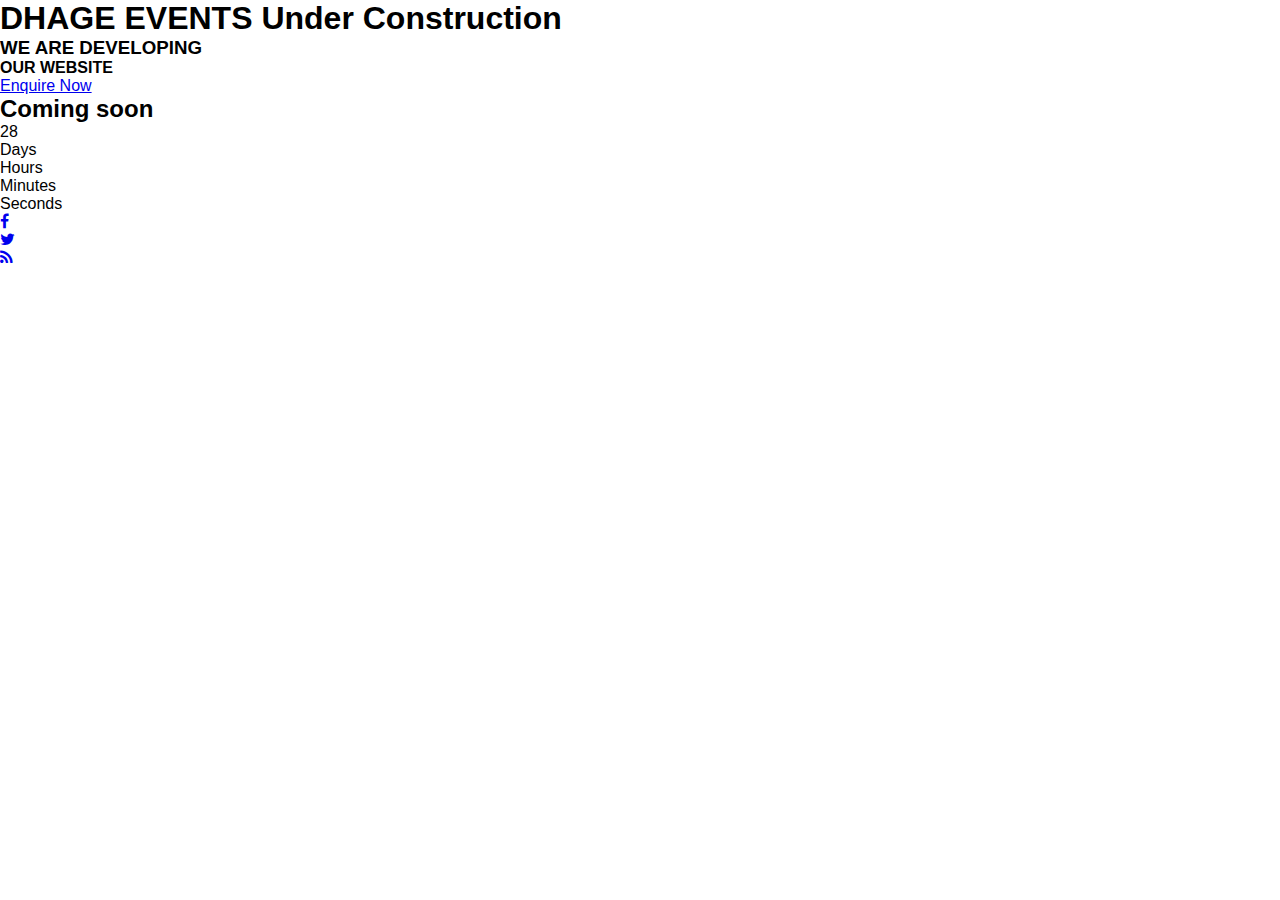
<file: index.html>
<!DOCTYPE html>
<html lang="en">

<head>
    <title>DHAGE EVENTS</title>
    <meta name="viewport" content="width=device-width, initial-scale=1">
    <meta http-equiv="Content-Type" content="text/html; charset=utf-8" />

    <script type="application/x-javascript">
        addEventListener("load", function() {
            setTimeout(hideURLbar, 0);
        }, false);

        function hideURLbar() {
            window.scrollTo(0, 1);
        }
    </script>
    <!-- Custom Theme files -->
    <link href="css/style.css" rel="stylesheet" type="text/css" media="all" />
    <!-- //Custom Theme files -->
    <link rel="stylesheet" href="css/jquery.countdown.css" />
    <link href="css/popup-box.css" rel="stylesheet" type="text/css" media="all" />

    <!-- font-awesome icons -->
    <link href="css/font-awesome.css" rel="stylesheet">
    <!-- //font-awesome icons -->
    <!-- web font -->
    <link href="//fonts.googleapis.com/css?family=Spectral+SC:200,200i,300,300i,400,400i,500,500i,600,600i,700,700i,800,800i&amp;subset=latin-ext" rel="stylesheet">
    <link href="//fonts.googleapis.com/css?family=Roboto:100,100i,300,300i,400,400i,500,500i,700,700i,900,900i" rel="stylesheet">
    <!-- //web font -->
    <!-- jS -->
    <script src="js/jquery.min.js"></script>
    <!-- //js -->
</head>

<body>
    <!-- main -->
    <div class="main-agile">
        <h1>DHAGE EVENTS Under Construction</h1>
        <div class="w3ls-grids">
            <div class="w3ls-right">
                <div class="w3l-dot">
                    <div class="w3-heading">
                        <h3>WE ARE DEVELOPING</h3>
                        <h4>OUR WEBSITE</h4>
                    </div>
                </div>
                <div class="content3">
                    <p><a class="book popup-with-zoom-anim button-isi zoomIn animated" data-wow-delay=".5s" href="#small-dialog">Enquire Now</a></p>
                </div>
            </div>
            <div class="w3ls-left">
                <div class="w3ls-dot">
                    <div class="w3-title">
                        <h2>Coming soon</h2>

                    </div>
                    <!--timer-->
                    <div class="agileits-timer">
                        <div class="clock">
                            <div class="column days">
                                <div class="timer" id="days"></div>
                                <div class="text">Days</div>
                            </div>
                            <div class="timer days"></div>
                            <div class="column">
                                <div class="timer" id="hours"></div>
                                <div class="text">Hours</div>
                            </div>
                            <div class="timer"></div>
                            <div class="column">
                                <div class="timer" id="minutes"></div>
                                <div class="text">Minutes</div>
                            </div>
                            <div class="timer"></div>
                            <div class="column">
                                <div class="timer" id="seconds"></div>
                                <div class="text">Seconds</div>
                            </div>
                            <div class="clear"> </div>
                        </div>
                    </div>
                    <!--//timer-->
                    <div class="wthree-social">
                        <div class="agileinfo-social-grids">
                            <ul>
                                <li><a href="#"><i class="fa fa-facebook"></i></a></li>
                                <li><a href="#"><i class="fa fa-twitter"></i></a></li>
                                <li><a href="#"><i class="fa fa-rss"></i></a></li>
                            </ul>
                        </div>
                    </div>
                </div>
            </div>
            <div class="clear"> </div>
        </div>

    </div>
    <!-- //main -->
    <!-- /pop-up -->
    <div class="pop-up ">
        <div id="small-dialog" class="mfp-hide book-form pop-up-img">
            <div class="icon">

            </div>
            </span>
            <h3 class="sub-head-w3-agileits">Enquire Now</h3>
            <form action="#" method="post">
                <input type="email" placeholder="Enter Your Email" required="">
                <input type="Submit">
            </form>
        </div>
    </div>
    <!-- /pop-up -->
    <!--scripts-->
    <script type="text/javascript" src=" js/moment.js"></script>
    <script type="text/javascript" src=" js/moment-timezone-with-data.js"></script>
    <script type="text/javascript" src="js/timer.js"></script>
    <!--popup-js-->
    <script src="js/jquery.magnific-popup.js" type="text/javascript"></script>
    <script>
        $(document).ready(function() {
            $('.popup-with-zoom-anim').magnificPopup({
                type: 'inline',
                fixedContentPos: false,
                fixedBgPos: true,
                overflowY: 'auto',
                closeBtnInside: true,
                preloader: false,
                midClick: true,
                removalDelay: 300,
                mainClass: 'my-mfp-zoom-in'
            });

        });
    </script>
    <!--//popup-js-->
    <!--//scripts-->
</body>

</html>
</file>
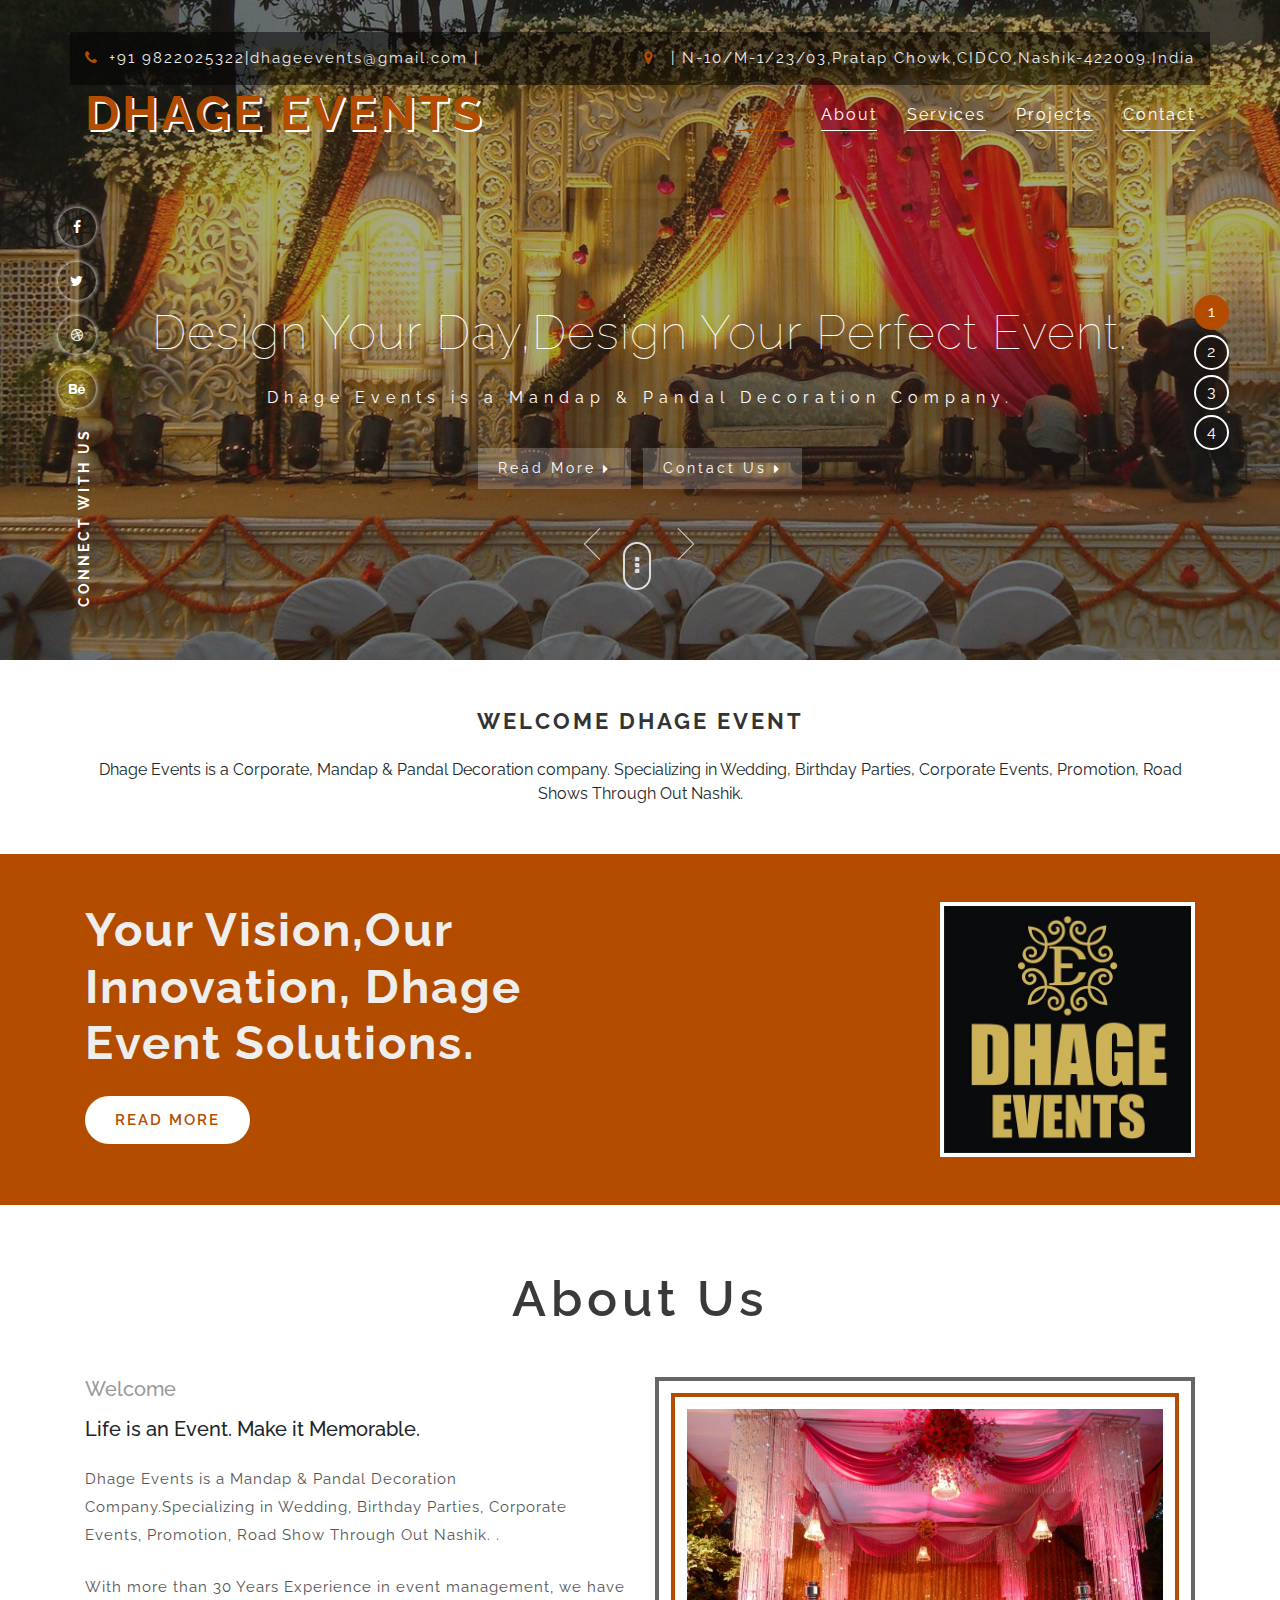
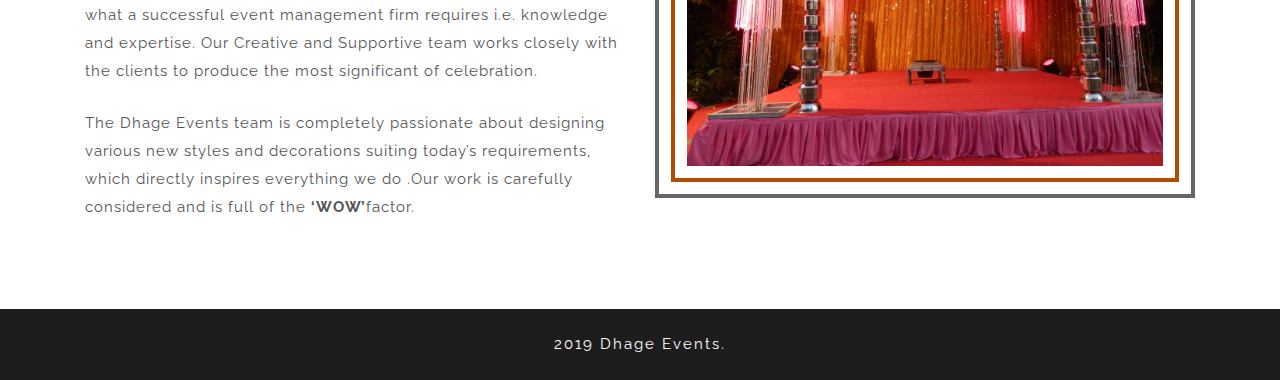
<file: about.html>
<!DOCTYPE html>
<html lang="en">
<head>
<title>Dhage Events</title>
	
	<!-- Meta tag Keywords -->
	<meta name="viewport" content="width=device-width, initial-scale=1">
	<meta charset="utf-8">
	
	<script type="application/x-javascript">
		addEventListener("load", function () {
			setTimeout(hideURLbar, 0);
		}, false);

		function hideURLbar() {
			window.scrollTo(0, 1);
		}
	</script>
	<!--// Meta tag Keywords -->
	
	
	<!-- pop up box -->
	<link href="css/popuo-box.css" rel="stylesheet" type="text/css" media="all" />
	<!-- //pop up box -->

	<link rel="stylesheet" href="css/jquery.desoslide.css">

	<!-- css files -->
	<link rel="stylesheet" href="css/bootstrap.css"> <!-- Bootstrap-Core-CSS -->
	<link rel="stylesheet" href="css/style.css" type="text/css" media="all" /> <!-- Style-CSS --> 
	<link rel="stylesheet" href="css/font-awesome.css"> <!-- Font-Awesome-Icons-CSS -->
	<!-- //css files -->

	<link rel="stylesheet" href="css/jquery-ui.css" />
	<!-- web-fonts -->
	<link href="//fonts.googleapis.com/css?family=Raleway:100,100i,200,200i,300,300i,400,400i,500,500i,600,600i,700,700i,800,800i,900,900i&amp;subset=latin-ext" rel="stylesheet">
	<!-- //web-fonts -->
	
</head>

<body>

<!--Header-->
<header>
	<div class="container agile-banner_nav">
		<div class="row header-top">
			<div class="col-md-5 top-left p-0">
				<p><i class="fa fa-phone" aria-hidden="true"></i>+91 9822025322|dhageevents@gmail.com | </p>
			</div>
			<div class="col-md-7 top-right p-0">
				<p><i class="fa fa-map-marker" aria-hidden="true"></i> | N-10/M-1/23/03,Pratap Chowk,CIDCO,Nashik-422009.India
			</div>
		</div>
	
		<nav class="navbar navbar-expand-lg navbar-light bg-light">
			
			<h1><a class="navbar-brand" href="index.html">Dhage Events</a></h1>
			<button class="navbar-toggler" type="button" data-toggle="collapse" data-target="#navbarSupportedContent" aria-controls="navbarSupportedContent" aria-expanded="false" aria-label="Toggle navigation">
			<span class="navbar-toggler-icon"></span>
			</button>

			<div class="collapse navbar-collapse justify-content-center" id="navbarSupportedContent">
				<ul class="navbar-nav ml-auto">
					<li class="nav-item active">
						<a class="nav-link" href="index.html">Home <span class="sr-only">(current)</span></a>
					</li>
					<li class="nav-item">
						<a class="nav-link" href="about.html">About</a>
					</li>
					<li class="nav-item">
						<a class="nav-link" href="services.html">Services</a>
					</li>
				
					<li class="nav-item">
						<a class="nav-link" href="projects.html">Projects</a>
					</li>
					<li class="nav-item pr-lg-0">
						<a class="nav-link pr-lg-0" href="contact.html">Contact</a>
					</li>
				</ul>
			</div>
		  
		</nav>
	</div>
</header>
<!--Header-->
	



		<!-- banner-text -->
		<div class="slider">
			<div class="callbacks_container">
				<ul class="rslides callbacks callbacks1" id="slider4">
					<li>
						<div class="banner-top">
						<div class="layer">
							<div class="container">
								<div class="banner-info_agile_w3ls">
									<h2>Design Your Day,Design your perfect event.</h2>
									<p>Dhage Events is a Mandap & Pandal Decoration Company.</p>
									<a href="about.html" class="mr-2">Read More <i class="fa fa-caret-right" aria-hidden="true"></i></a>
									<a href="contact.html">Contact Us <i class="fa fa-caret-right" aria-hidden="true"></i></a>
								</div>
							</div>
						</div>
						</div>
					</li>
					<li>
						<div class="banner-top1">
						<div class="layer">
							<div class="container">
								<div class="banner-info_agile_w3ls">
									<h3>Fresh ideas for your event.</h3>
									<p>Dhage Events is a Mandap & Pandal Decoration Company.</p>
									<a href="about.html" class="mr-2">Read More <i class="fa fa-caret-right" aria-hidden="true"></i></a>
									<a href="contact.html">Contact Us <i class="fa fa-caret-right" aria-hidden="true"></i></a>
								</div>
							</div>
						</div>
						</div>
					</li>
					<li>
						<div class="banner-top2">
						<div class="layer">
							<div class="container">
								<div class="banner-info_agile_w3ls">
									<h3>Exclusive Events, Priceless Memories.</h3>
									<p>Dhage Events is a Mandap & Pandal Decoration Company.</p>
									<a href="about.html" class="mr-2">Read More <i class="fa fa-caret-right" aria-hidden="true"></i></a>
									<a href="contact.html">Contact Us <i class="fa fa-caret-right" aria-hidden="true"></i></a>
								</div>
							</div>
						</div>
						</div>
					</li>
					<li>
						<div class="banner-top3">
						<div class="layer">
							<div class="container">
								<div class="banner-info_agile_w3ls">
									<h3>Precise coordination, extraordinary results.</h3>
									<p>Dhage Events is a Mandap & Pandal Decoration Company.</p>
									<a href="about.html" class="mr-2">Read More <i class="fa fa-caret-right" aria-hidden="true"></i></a>
									<a href="contact.html">Contact Us <i class="fa fa-caret-right" aria-hidden="true"></i></a>
								</div>
							</div>
						</div>
						</div>
					</li>
				</ul>
			</div>
			<div class="clearfix"> </div>

			
		<!-- Social Icons -->
		<div class="w3_agileits_social_media">
			<ul>
				<li><a href="#" class="wthree_facebook"><i class="fa fa-facebook" aria-hidden="true"></i></a></li>
				<li><a href="#" class="wthree_twitter"><i class="fa fa-twitter" aria-hidden="true"></i></a></li>
				<li><a href="#" class="wthree_dribbble"><i class="fa fa-dribbble" aria-hidden="true"></i></a></li>
				<li><a href="#" class="wthree_behance"><i class="fa fa-behance" aria-hidden="true"></i></a></li>
			</ul>
		</div>
		<!-- //Social Icons -->
		
			<p class="ab">connect with us</p>
			
		<!-- To bottom button-->
		<div class="thim-click-to-bottom">
			<div class="rotate">
				<a href="#booking" class="scroll">
					<i class="fa fa-ellipsis-v"></i>
				</a>
			</div>
		</div>
		<!-- //To bottom button-->
		</div>
		<!--//Slider-->
		

<!-- booking form -->
<section class="booking py-5" id="booking">
	<h3 class="text-center mb-4">Welcome Dhage Event</h3>
	<div class="container">
		
		<p style="text-align: center;">Dhage Events is a Corporate, Mandap & Pandal Decoration company.
			Specializing in Wedding, Birthday Parties, Corporate Events, Promotion, Road Shows Through Out Nashik.
		</p>
	</div>
</section>
<!-- //booking form -->

<!-- booking bottom -->	
<section class="bottom py-5">
	<div class="container">
		<div class="row bottom-grids">
			<div class="col-md-6 grid1">
				
				<h3 class="mb-4">Your vision,Our innovation, Dhage Event solutions.</h3>
				<a href="#">Read More</a>
			</div>
			<div class="col-md-3 video-play">
				<!-- video -->
				<div class="video-grid1 mt-4">
					<div class="demo-bg1">
						<div class="pop-bg position-relative">
							<div class="arrow-container animated fadeInDown">
							
								<div class="arrow-1 animated hinge infinite zoomIn"></div>
							</div>
							
							<!-- // video-button-popup -->
						</div>
					</div>
				</div>

			</div>
			<div class="col-md-3 mt-md-0 mt-4">
				<img src="images/off.jpg" alt="" class="img-fluid" />
			</div>
		</div>
	</div>
</section>
<!-- //booking bottom -->	

<!-- welcome -->
<section class="welcome py-5">
	<div class="container py-3">
	<h3 class="heading text-center mb-md-5 mb-4"> About Us </h3>
		<div class="row welcome-grids">
			<div class="col-lg-6">
				<h4 class="mb-3">welcome</h4>
				<h5>Life is an Event. Make it Memorable.</h5>
				<p class="my-4">Dhage Events is a Mandap & Pandal Decoration Company.Specializing in Wedding, Birthday Parties, Corporate Events, Promotion, Road Show Through Out Nashik.
						.</p>
				<p class="my-4">With more than 30 Years Experience in event management, we have what a successful event management firm requires i.e. knowledge and expertise. Our Creative and Supportive team works closely with the clients to produce the most significant of celebration.</p>
				<p class="my-4">The Dhage Events team is completely passionate about designing various new styles and decorations suiting today’s requirements, which directly inspires everything we do .Our work is carefully considered and is full of the 
						<span style="font-weight: bold;">‘WOW’</span>factor.
						</p>
			</div>
			<div class="col-lg-6 mt-lg-0 mt-5 welcome-grid3">
				<div class="position">
					<img src="images/abt.jpg" alt="" class="img-fluid" />
				</div>
			</div>
		</div>
	</div>
</section>
<!-- //welcome -->






	
<!-- copyright -->
<section class="copyright py-4 text-center">
	<div class="container">
		<p>2019 Dhage Events.</p>
	</div>
</section>
<!-- //copyright -->

<!-- js-scripts -->		

	<!-- js -->
	<script type="text/javascript" src="js/jquery-2.2.3.min.js"></script>
	<script type="text/javascript" src="js/bootstrap.js"></script> <!-- Necessary-JavaScript-File-For-Bootstrap --> 
	<!-- //js -->
	
	<!-- desoslide-JavaScript -->
	<script src="js/jquery.desoslide.js"></script>
	<script>
		$('#demo1_thumbs').desoSlide({
			main: {
				container: '#demo1_main_image',
				cssClass: 'img-responsive'
			},
			effect: 'sideFade',
			caption: true
		});
	</script>

	<!-- Calendar -->
		<script src="js/jquery-ui.js"></script>
		<script>
			$(function() {
				$( "#datepicker,#datepicker1" ).datepicker();
			});
		</script>
	<!-- //Calendar -->
	
	<!-- banner slider -->
	<script src="js/responsiveslides.min.js"></script>
	<script>
		$(function () {
			$("#slider4").responsiveSlides({
				auto: true,
				pager: true,
				nav: true,
				speed: 1000,
				namespace: "callbacks",
				before: function () {
					$('.Events').append("<li>before event fired.</li>");
				},
				after: function () {
					$('.Events').append("<li>after event fired.</li>");
				}
			});
		});
	</script>
	<!-- //banner slider -->
	
	<!--pop-up-box -->
	<script src="js/jquery.magnific-popup.js"></script>
	<script>
		$(document).ready(function () {
			$('.popup-with-zoom-anim').magnificPopup({
				type: 'inline',
				fixedContentPos: false,
				fixedBgPos: true,
				overflowY: 'auto',
				closeBtnInside: true,
				preloader: false,
				midClick: true,
				removalDelay: 300,
				mainClass: 'my-mfp-zoom-in'
			});
		});
	</script>
	<!-- //pop-up-box -->

	<!-- start-smoth-scrolling -->
	<script src="js/SmoothScroll.min.js"></script>
	<script type="text/javascript" src="js/move-top.js"></script>
	<script type="text/javascript" src="js/easing.js"></script>
	<script type="text/javascript">
		jQuery(document).ready(function($) {
			$(".scroll").click(function(event){		
				event.preventDefault();
				$('html,body').animate({scrollTop:$(this.hash).offset().top},1000);
			});
		});
	</script>
	<!-- here stars scrolling icon -->
	<script type="text/javascript">
		$(document).ready(function() {
			/*
				var defaults = {
				containerID: 'toTop', // fading element id
				containerHoverID: 'toTopHover', // fading element hover id
				scrollSpeed: 1200,
				easingType: 'linear' 
				};
			*/
								
			$().UItoTop({ easingType: 'easeOutQuart' });
								
			});
	</script>
	<!-- //here ends scrolling icon -->
	<!-- start-smoth-scrolling -->
	
<!-- //js-scripts -->

</body>
</html>
</file>
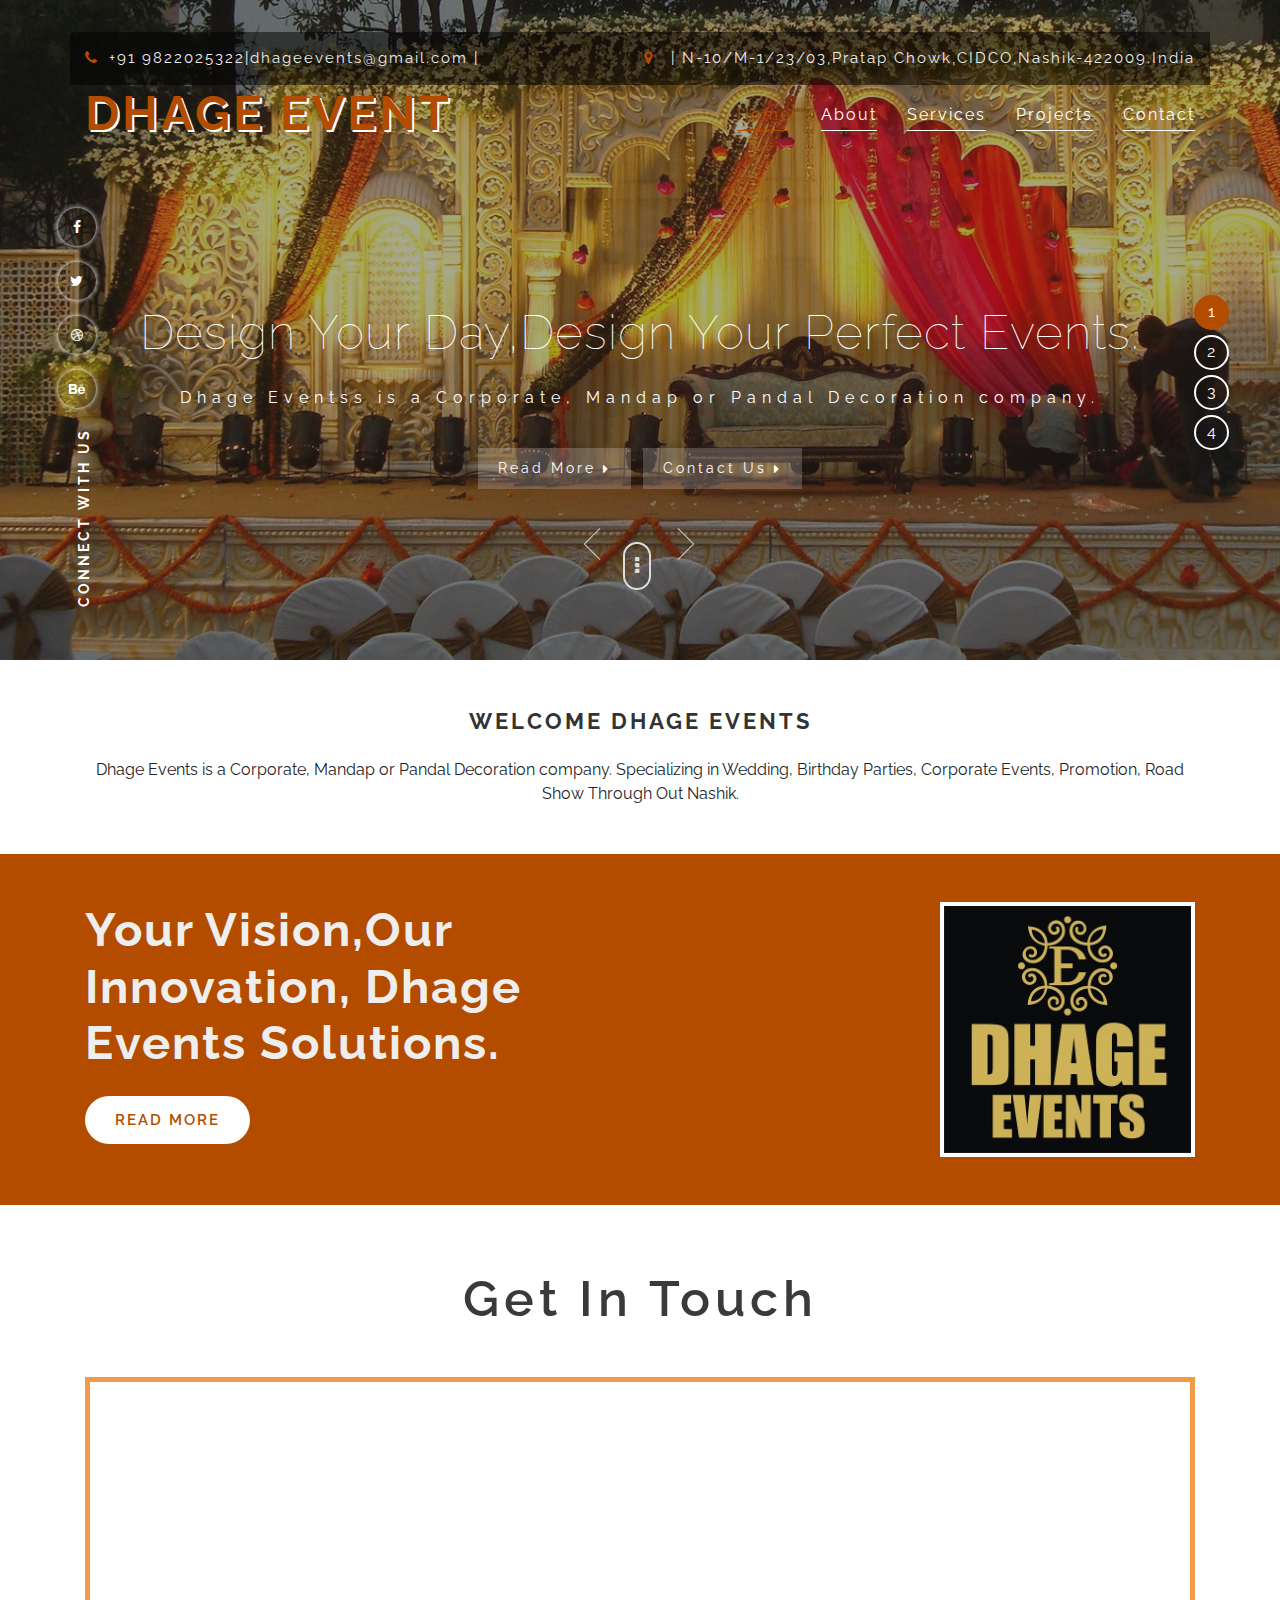
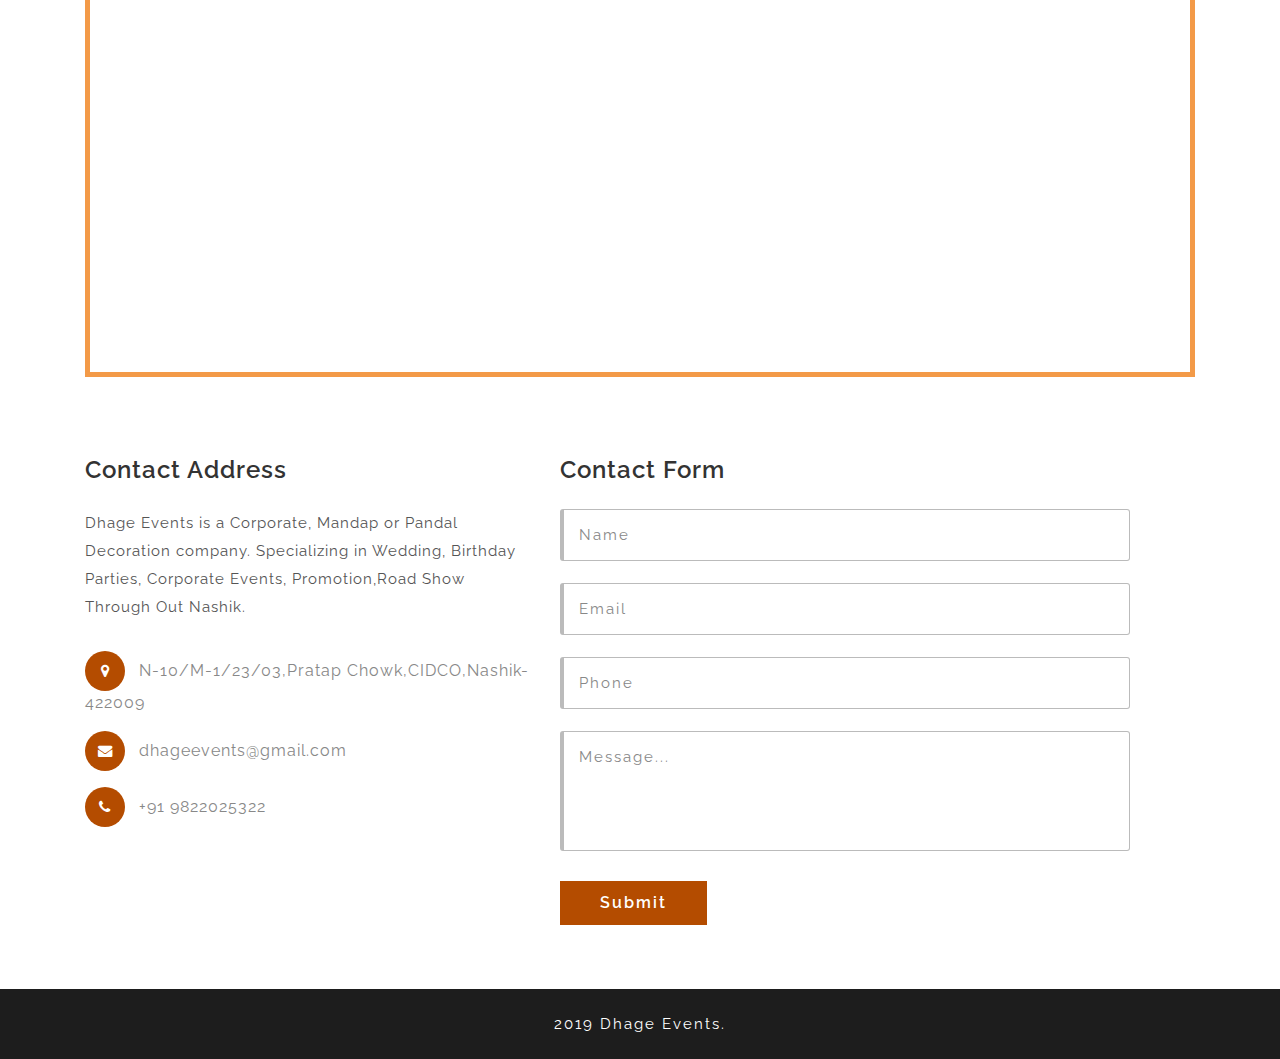
<file: contact.html>
<!DOCTYPE html>
<html lang="en">
<head>
<title>Dhage Events</title>
	
	<!-- Meta tag Keywords -->
	<meta name="viewport" content="width=device-width, initial-scale=1">
	<meta charset="utf-8">
	
	<script type="application/x-javascript">
		addEventsListener("load", function () {
			setTimeout(hideURLbar, 0);
		}, false);

		function hideURLbar() {
			window.scrollTo(0, 1);
		}
	</script>
	<!--// Meta tag Keywords -->
	
	
	<!-- pop up box -->
	<link href="css/popuo-box.css" rel="stylesheet" type="text/css" media="all" />
	<!-- //pop up box -->

	<link rel="stylesheet" href="css/jquery.desoslide.css">

	<!-- css files -->
	<link rel="stylesheet" href="css/bootstrap.css"> <!-- Bootstrap-Core-CSS -->
	<link rel="stylesheet" href="css/style.css" type="text/css" media="all" /> <!-- Style-CSS --> 
	<link rel="stylesheet" href="css/font-awesome.css"> <!-- Font-Awesome-Icons-CSS -->
	<!-- //css files -->

	<link rel="stylesheet" href="css/jquery-ui.css" />
	<!-- web-fonts -->
	<link href="//fonts.googleapis.com/css?family=Raleway:100,100i,200,200i,300,300i,400,400i,500,500i,600,600i,700,700i,800,800i,900,900i&amp;subset=latin-ext" rel="stylesheet">
	<!-- //web-fonts -->
	
</head>

<body>

<!--Header-->
<header>
	<div class="container agile-banner_nav">
		<div class="row header-top">
			<div class="col-md-5 top-left p-0">
				<p><i class="fa fa-phone" aria-hidden="true"></i>+91 9822025322|dhageevents@gmail.com | </p>
			</div>
			<div class="col-md-7 top-right p-0">
				<p><i class="fa fa-map-marker" aria-hidden="true"></i> | N-10/M-1/23/03,Pratap Chowk,CIDCO,Nashik-422009.India
			</div>
		</div>
	
		<nav class="navbar navbar-expand-lg navbar-light bg-light">
			
			<h1><a class="navbar-brand" href="index.html">Dhage Event</a></h1>
			<button class="navbar-toggler" type="button" data-toggle="collapse" data-target="#navbarSupportedContent" aria-controls="navbarSupportedContent" aria-expanded="false" aria-label="Toggle navigation">
			<span class="navbar-toggler-icon"></span>
			</button>

			<div class="collapse navbar-collapse justify-content-center" id="navbarSupportedContent">
				<ul class="navbar-nav ml-auto">
					<li class="nav-item active">
						<a class="nav-link" href="index.html">Home <span class="sr-only">(current)</span></a>
					</li>
					<li class="nav-item">
						<a class="nav-link" href="about.html">About</a>
					</li>
					<li class="nav-item">
						<a class="nav-link" href="services.html">Services</a>
					</li>
				
					<li class="nav-item">
						<a class="nav-link" href="projects.html">Projects</a>
					</li>
					<li class="nav-item pr-lg-0">
						<a class="nav-link pr-lg-0" href="contact.html">Contact</a>
					</li>
				</ul>
			</div>
		  
		</nav>
	</div>
</header>
<!--Header-->
	



		<!-- banner-text -->
		<div class="slider">
			<div class="callbacks_container">
				<ul class="rslides callbacks callbacks1" id="slider4">
					<li>
						<div class="banner-top">
						<div class="layer">
							<div class="container">
								<div class="banner-info_agile_w3ls">
									<h2>Design Your Day,Design your perfect Events.</h2>
									<p>Dhage Eventss is a Corporate, Mandap or Pandal Decoration company.</p>
									<a href="about.html" class="mr-2">Read More <i class="fa fa-caret-right" aria-hidden="true"></i></a>
									<a href="contact.html">Contact Us <i class="fa fa-caret-right" aria-hidden="true"></i></a>
								</div>
							</div>
						</div>
						</div>
					</li>
					<li>
						<div class="banner-top1">
						<div class="layer">
							<div class="container">
								<div class="banner-info_agile_w3ls">
									<h3>Fresh ideas for your Events.</h3>
									<p>Dhage Eventss is a Corporate, Mandap or Pandal Decoration company.</p>
									<a href="about.html" class="mr-2">Read More <i class="fa fa-caret-right" aria-hidden="true"></i></a>
									<a href="contact.html">Contact Us <i class="fa fa-caret-right" aria-hidden="true"></i></a>
								</div>
							</div>
						</div>
						</div>
					</li>
					<li>
						<div class="banner-top2">
						<div class="layer">
							<div class="container">
								<div class="banner-info_agile_w3ls">
									<h3>Exclusive Eventss, Priceless Memories.</h3>
									<p>Dhage Eventss is a Corporate, Mandap or Pandal Decoration company.</p>
									<a href="about.html" class="mr-2">Read More <i class="fa fa-caret-right" aria-hidden="true"></i></a>
									<a href="contact.html">Contact Us <i class="fa fa-caret-right" aria-hidden="true"></i></a>
								</div>
							</div>
						</div>
						</div>
					</li>
					<li>
						<div class="banner-top3">
						<div class="layer">
							<div class="container">
								<div class="banner-info_agile_w3ls">
									<h3>Precise coordination, extraordinary results.</h3>
									<p>Dhage Eventss is a Corporate, Mandap or Pandal Decoration company.</p>
									<a href="about.html" class="mr-2">Read More <i class="fa fa-caret-right" aria-hidden="true"></i></a>
									<a href="contact.html">Contact Us <i class="fa fa-caret-right" aria-hidden="true"></i></a>
								</div>
							</div>
						</div>
						</div>
					</li>
				</ul>
			</div>
			<div class="clearfix"> </div>

			
		<!-- Social Icons -->
		<div class="w3_agileits_social_media">
			<ul>
				<li><a href="#" class="wthree_facebook"><i class="fa fa-facebook" aria-hidden="true"></i></a></li>
				<li><a href="#" class="wthree_twitter"><i class="fa fa-twitter" aria-hidden="true"></i></a></li>
				<li><a href="#" class="wthree_dribbble"><i class="fa fa-dribbble" aria-hidden="true"></i></a></li>
				<li><a href="#" class="wthree_behance"><i class="fa fa-behance" aria-hidden="true"></i></a></li>
			</ul>
		</div>
		<!-- //Social Icons -->
		
			<p class="ab">connect with us</p>
			
		<!-- To bottom button-->
		<div class="thim-click-to-bottom">
			<div class="rotate">
				<a href="#booking" class="scroll">
					<i class="fa fa-ellipsis-v"></i>
				</a>
			</div>
		</div>
		<!-- //To bottom button-->
		</div>
		<!--//Slider-->
		

<!-- booking form -->
<section class="booking py-5" id="booking">
	<h3 class="text-center mb-4">Welcome Dhage Events</h3>
	<div class="container">
		
		<p style="text-align: center;">Dhage Events is a Corporate, Mandap or Pandal Decoration company.
			Specializing in Wedding, Birthday Parties, Corporate Events, Promotion, Road Show Through Out Nashik.
		</p>
	</div>
</section>
<!-- //booking form -->

<!-- booking bottom -->	
<section class="bottom py-5">
	<div class="container">
		<div class="row bottom-grids">
			<div class="col-md-6 grid1">
				
				<h3 class="mb-4">Your vision,Our innovation, Dhage Events solutions.</h3>
				<a href="#">Read More</a>
			</div>
			<div class="col-md-3 video-play">
				<!-- video -->
				<div class="video-grid1 mt-4">
					<div class="demo-bg1">
						<div class="pop-bg position-relative">
							<div class="arrow-container animated fadeInDown">
							
								<div class="arrow-1 animated hinge infinite zoomIn"></div>
							</div>
							
							<!-- // video-button-popup -->
						</div>
					</div>
				</div>

			</div>
			<div class="col-md-3 mt-md-0 mt-4">
				<img src="images/off.jpg" alt="" class="img-fluid" />
			</div>
		</div>
	</div>
</section>
<!-- //booking bottom -->
		
<!-- contact -->
<section class="w3ls-section contact py-5">
	<div class="container py-sm-3">
		<div class="w3ls-title">
			<h2 class="heading text-center mb-sm-5 mb-4">Get in touch</h2>
		</div>
		<div class="w3ls_map">
			<div style="width: 100%"><iframe width="100%" height="600" src="https://maps.google.com/maps?width=100%&amp;height=600&amp;hl=en&amp;q=Pratap%20Chowk%2CCIDCO%2CNashik+(Dhage%20Events)&amp;ie=UTF8&amp;t=&amp;z=16&amp;iwloc=B&amp;output=embed" frameborder="0" scrolling="no" marginheight="0" marginwidth="0"><a href="https://www.maps.ie/coordinates.html">Dhage Event finder</a></iframe></div><br />
		</div>

		<div class="row contact_wthreerow agileits-w3layouts">
		
			<div class="col-lg-5 col-md-6 agileits_w3layouts_contact_gridl">
				<div class="agileits_mail_grid_right_grid">
					<h4>Contact Address</h4>
					<p>Dhage Events is a Corporate, Mandap or Pandal Decoration company. Specializing in Wedding, Birthday Parties, Corporate Events, Promotion,Road Show Through Out Nashik.</p>
					<ul class="contact_info">
						<li><span class="fa fa-map-marker" aria-hidden="true"></span>N-10/M-1/23/03,Pratap Chowk,CIDCO,Nashik-422009</li>
						<li><span class="fa fa-envelope" aria-hidden="true"></span><a href="#">dhageevents@gmail.com</a></li>
						<li><span class="fa fa-phone" aria-hidden="true"></span>+91 9822025322</li>
						
					</ul>
				</div>
			</div>
			<div class="col-lg-7 col-md-6 mt-md-0 mt-5 w3l_contact_form">
				<h4>Contact Form</h4>
				<form action="#" method="post">
					<input type="text" name="Name" value="Name" onfocus="this.value = '';" onblur="if (this.value == '') {this.value = 'Name';}"
						required="">
					<input type="email" name="Email" value="Email" onfocus="this.value = '';" onblur="if (this.value == '') {this.value = 'Email';}"
						required="">
					<input type="text" name="Phone" value="Phone" onfocus="this.value = '';" onblur="if (this.value == '') {this.value = 'Phone';}"
						required="">
					<textarea name="Message" onfocus="this.value = '';" onblur="if (this.value == '') {this.value = 'Message...';}" required="">Message...</textarea>
					<input type="submit" value="Submit">
				</form>
			</div>
		</div>
	</div>
</section>
<!-- //contact -->
	
<!-- copyright -->
<section class="copyright py-4 text-center">
	<div class="container">
		<p>2019 Dhage Events.</p>
	</div>
</section>
<!-- //copyright -->

<!-- js-scripts -->		

	<!-- js -->
	<script type="text/javascript" src="js/jquery-2.2.3.min.js"></script>
	<script type="text/javascript" src="js/bootstrap.js"></script> <!-- Necessary-JavaScript-File-For-Bootstrap --> 
	<!-- //js -->
	
	<!-- desoslide-JavaScript -->
	<script src="js/jquery.desoslide.js"></script>
	<script>
		$('#demo1_thumbs').desoSlide({
			main: {
				container: '#demo1_main_image',
				cssClass: 'img-responsive'
			},
			effect: 'sideFade',
			caption: true
		});
	</script>

	<!-- Calendar -->
		<script src="js/jquery-ui.js"></script>
		<script>
			$(function() {
				$( "#datepicker,#datepicker1" ).datepicker();
			});
		</script>
	<!-- //Calendar -->
	
	<!-- banner slider -->
	<script src="js/responsiveslides.min.js"></script>
	<script>
		$(function () {
			$("#slider4").responsiveSlides({
				auto: true,
				pager: true,
				nav: true,
				speed: 1000,
				namespace: "callbacks",
				before: function () {
					$('.Events').append("<li>before Events fired.</li>");
				},
				after: function () {
					$('.Events').append("<li>after Events fired.</li>");
				}
			});
		});
	</script>
	<!-- //banner slider -->
	
	<!--pop-up-box -->
	<script src="js/jquery.magnific-popup.js"></script>
	<script>
		$(document).ready(function () {
			$('.popup-with-zoom-anim').magnificPopup({
				type: 'inline',
				fixedContentPos: false,
				fixedBgPos: true,
				overflowY: 'auto',
				closeBtnInside: true,
				preloader: false,
				midClick: true,
				removalDelay: 300,
				mainClass: 'my-mfp-zoom-in'
			});
		});
	</script>
	<!-- //pop-up-box -->

	<!-- start-smoth-scrolling -->
	<script src="js/SmoothScroll.min.js"></script>
	<script type="text/javascript" src="js/move-top.js"></script>
	<script type="text/javascript" src="js/easing.js"></script>
	<script type="text/javascript">
		jQuery(document).ready(function($) {
			$(".scroll").click(function(Events){		
				Events.prEventsDefault();
				$('html,body').animate({scrollTop:$(this.hash).offset().top},1000);
			});
		});
	</script>
	<!-- here stars scrolling icon -->
	<script type="text/javascript">
		$(document).ready(function() {
			/*
				var defaults = {
				containerID: 'toTop', // fading element id
				containerHoverID: 'toTopHover', // fading element hover id
				scrollSpeed: 1200,
				easingType: 'linear' 
				};
			*/
								
			$().UItoTop({ easingType: 'easeOutQuart' });
								
			});
	</script>
	<!-- //here ends scrolling icon -->
	<!-- start-smoth-scrolling -->
	
<!-- //js-scripts -->

</body>
</html>
</file>
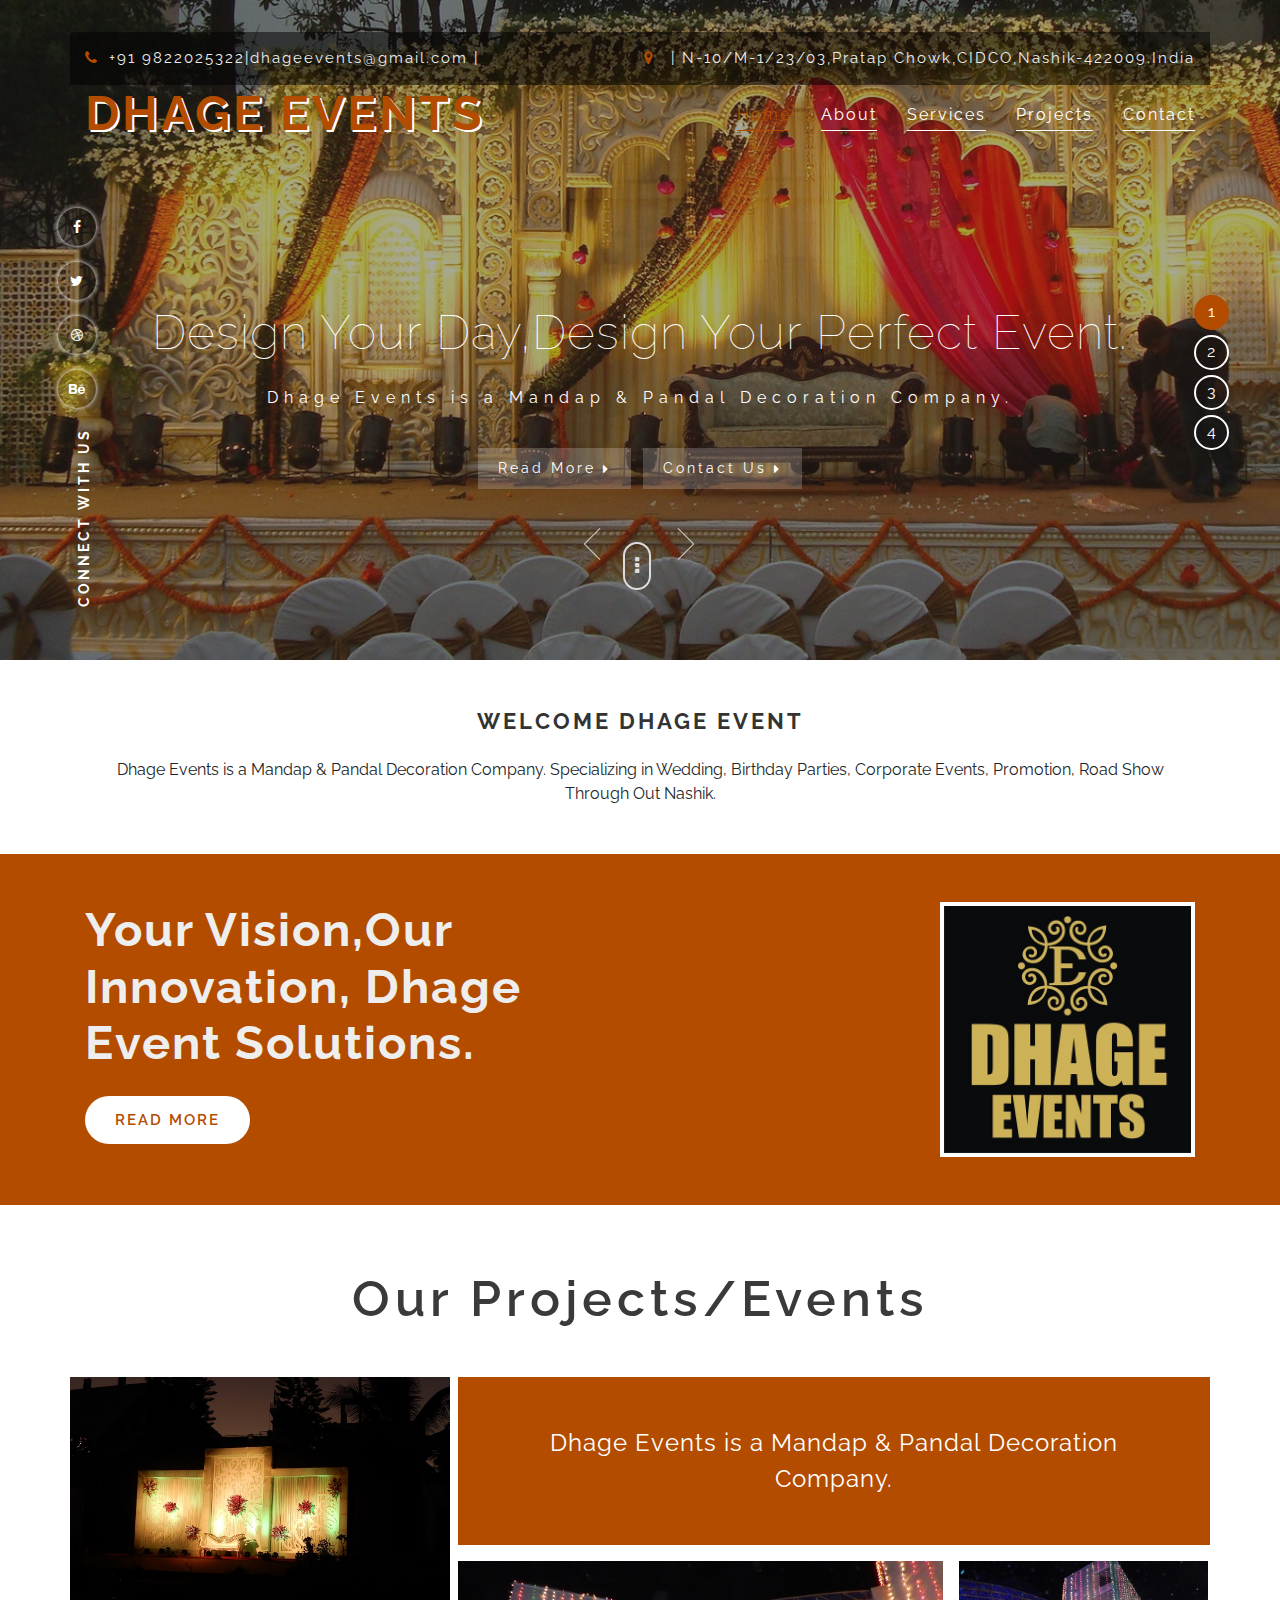
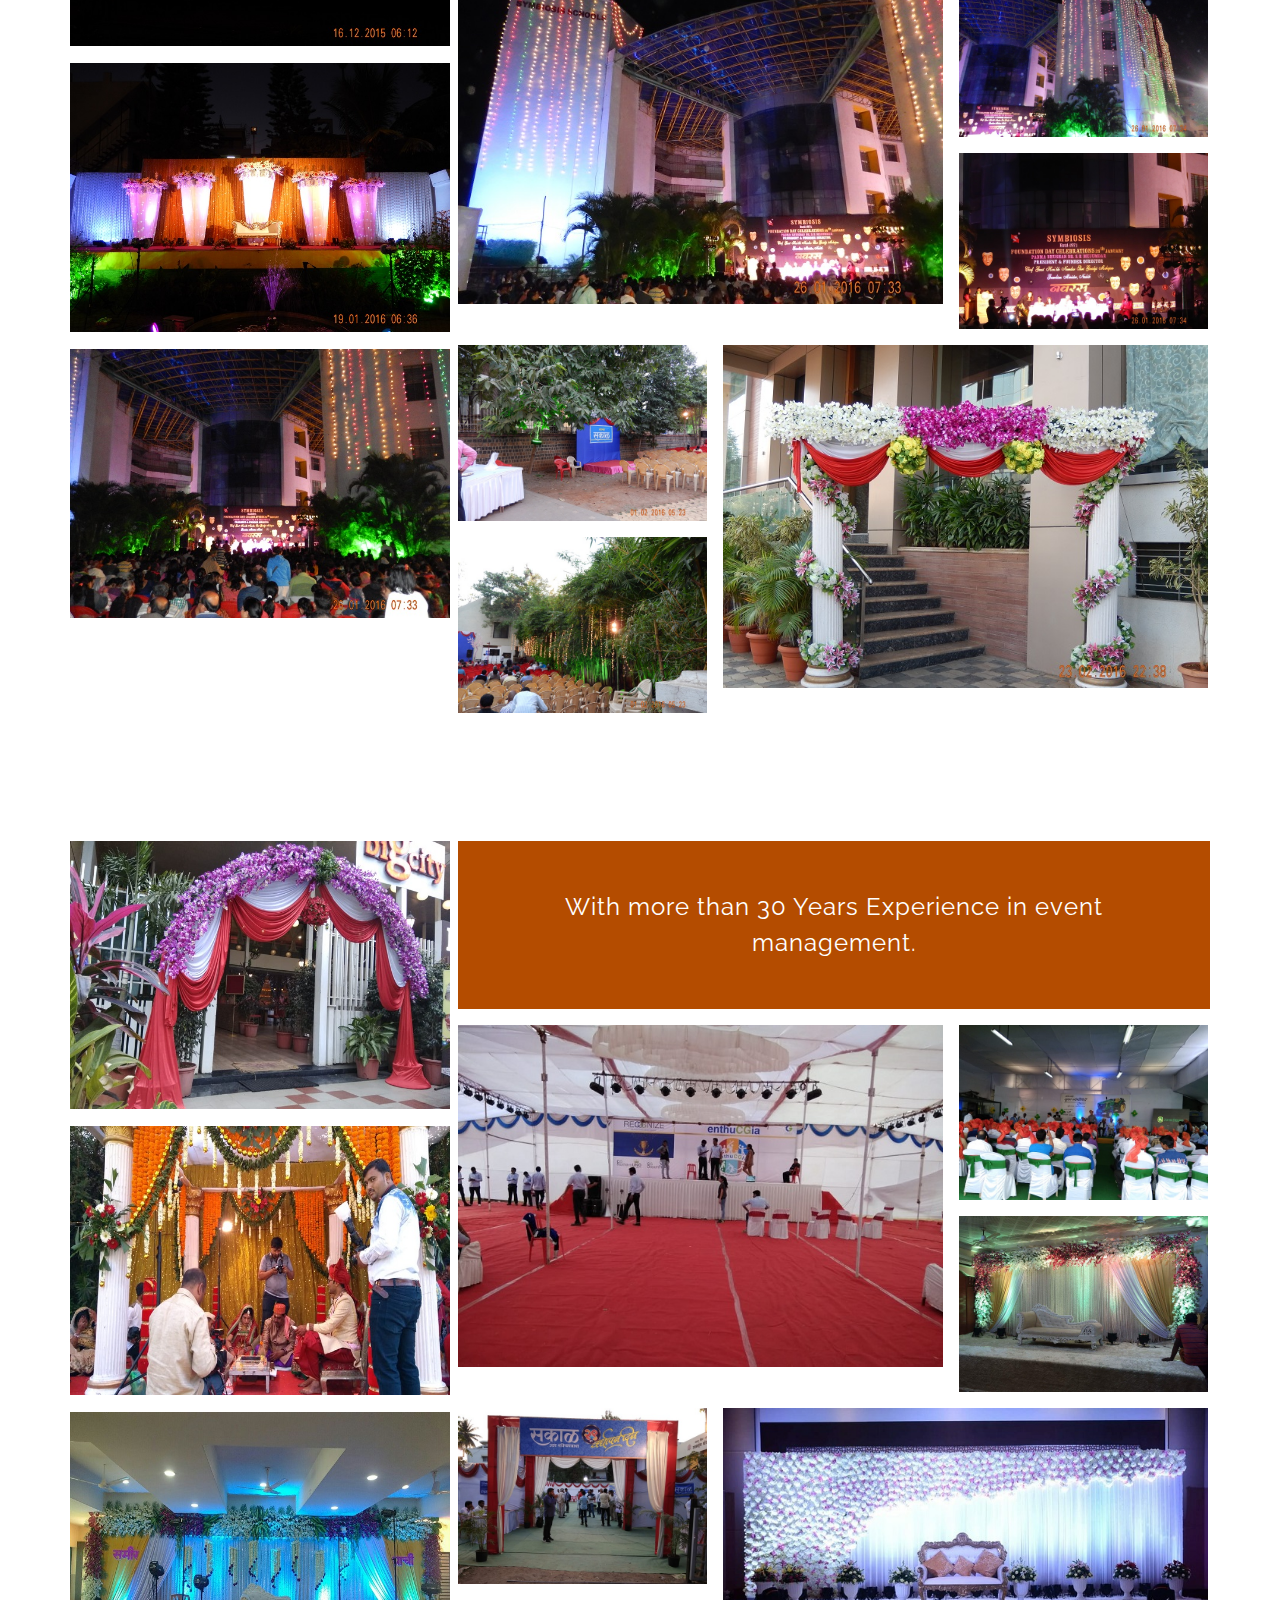
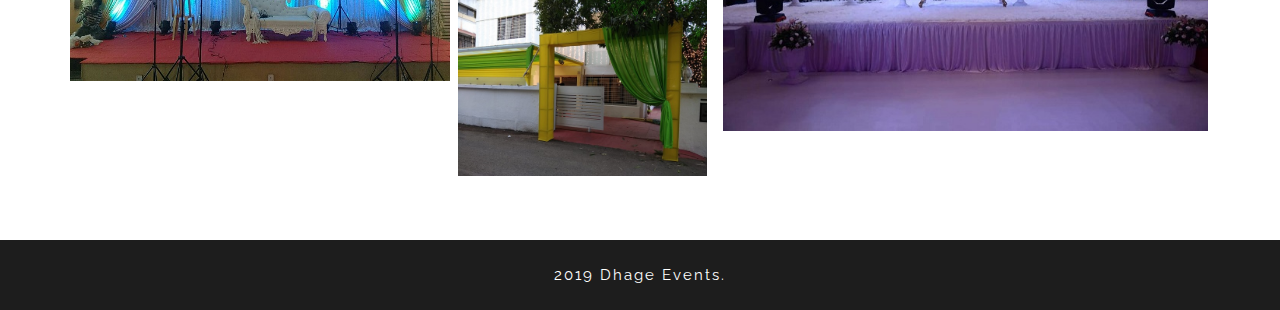
<file: projects.html>
<!DOCTYPE html>
<html lang="en">
<head>
<title>Dhage Events</title>
	
	<!-- Meta tag Keywords -->
	<meta name="viewport" content="width=device-width, initial-scale=1">
	<meta charset="utf-8">
	
	<script type="application/x-javascript">
		addEventListener("load", function () {
			setTimeout(hideURLbar, 0);
		}, false);

		function hideURLbar() {
			window.scrollTo(0, 1);
		}
	</script>
	<!--// Meta tag Keywords -->
	
	
	<!-- pop up box -->
	<link href="css/popuo-box.css" rel="stylesheet" type="text/css" media="all" />
	<!-- //pop up box -->

	<link rel="stylesheet" href="css/jquery.desoslide.css">

	<!-- css files -->
	<link rel="stylesheet" href="css/bootstrap.css"> <!-- Bootstrap-Core-CSS -->
	<link rel="stylesheet" href="css/style.css" type="text/css" media="all" /> <!-- Style-CSS --> 
	<link rel="stylesheet" href="css/font-awesome.css"> <!-- Font-Awesome-Icons-CSS -->
	<!-- //css files -->

	<link rel="stylesheet" href="css/jquery-ui.css" />
	<!-- web-fonts -->
	<link href="//fonts.googleapis.com/css?family=Raleway:100,100i,200,200i,300,300i,400,400i,500,500i,600,600i,700,700i,800,800i,900,900i&amp;subset=latin-ext" rel="stylesheet">
	<!-- //web-fonts -->
	
</head>

<body>

<!--Header-->
<header>
	<div class="container agile-banner_nav">
		<div class="row header-top">
			<div class="col-md-5 top-left p-0">
				<p><i class="fa fa-phone" aria-hidden="true"></i>+91 9822025322|dhageevents@gmail.com | </p>
			</div>
			<div class="col-md-7 top-right p-0">
				<p><i class="fa fa-map-marker" aria-hidden="true"></i> | N-10/M-1/23/03,Pratap Chowk,CIDCO,Nashik-422009.India
			</div>
		</div>
	
		<nav class="navbar navbar-expand-lg navbar-light bg-light">
			
			<h1><a class="navbar-brand" href="index.html">Dhage Events</a></h1>
			<button class="navbar-toggler" type="button" data-toggle="collapse" data-target="#navbarSupportedContent" aria-controls="navbarSupportedContent" aria-expanded="false" aria-label="Toggle navigation">
			<span class="navbar-toggler-icon"></span>
			</button>

			<div class="collapse navbar-collapse justify-content-center" id="navbarSupportedContent">
				<ul class="navbar-nav ml-auto">
					<li class="nav-item active">
						<a class="nav-link" href="index.html">Home <span class="sr-only">(current)</span></a>
					</li>
					<li class="nav-item">
						<a class="nav-link" href="about.html">About</a>
					</li>
					<li class="nav-item">
						<a class="nav-link" href="services.html">Services</a>
					</li>
				
					<li class="nav-item">
						<a class="nav-link" href="projects.html">Projects</a>
					</li>
					<li class="nav-item pr-lg-0">
						<a class="nav-link pr-lg-0" href="contact.html">Contact</a>
					</li>
				</ul>
			</div>
		  
		</nav>
	</div>
</header>
<!--Header-->
	



		<!-- banner-text -->
		<div class="slider">
			<div class="callbacks_container">
				<ul class="rslides callbacks callbacks1" id="slider4">
					<li>
						<div class="banner-top">
						<div class="layer">
							<div class="container">
								<div class="banner-info_agile_w3ls">
									<h2>Design Your Day,Design your perfect event.</h2>
									<p>Dhage Events is a Mandap & Pandal Decoration Company.</p>
									<a href="about.html" class="mr-2">Read More <i class="fa fa-caret-right" aria-hidden="true"></i></a>
									<a href="contact.html">Contact Us <i class="fa fa-caret-right" aria-hidden="true"></i></a>
								</div>
							</div>
						</div>
						</div>
					</li>
					<li>
						<div class="banner-top1">
						<div class="layer">
							<div class="container">
								<div class="banner-info_agile_w3ls">
									<h3>Fresh ideas for your event.</h3>
									<p>Dhage Events is a Mandap & Pandal Decoration Company.</p>
									<a href="about.html" class="mr-2">Read More <i class="fa fa-caret-right" aria-hidden="true"></i></a>
									<a href="contact.html">Contact Us <i class="fa fa-caret-right" aria-hidden="true"></i></a>
								</div>
							</div>
						</div>
						</div>
					</li>
					<li>
						<div class="banner-top2">
						<div class="layer">
							<div class="container">
								<div class="banner-info_agile_w3ls">
									<h3>Exclusive Events, Priceless Memories.</h3>
									<p>Dhage Events is a Mandap & Pandal Decoration Company.</p>
									<a href="about.html" class="mr-2">Read More <i class="fa fa-caret-right" aria-hidden="true"></i></a>
									<a href="contact.html">Contact Us <i class="fa fa-caret-right" aria-hidden="true"></i></a>
								</div>
							</div>
						</div>
						</div>
					</li>
					<li>
						<div class="banner-top3">
						<div class="layer">
							<div class="container">
								<div class="banner-info_agile_w3ls">
									<h3>Precise coordination, extraordinary results.</h3>
									<p>Dhage Events is a Mandap & Pandal Decoration Company.</p>
									<a href="about.html" class="mr-2">Read More <i class="fa fa-caret-right" aria-hidden="true"></i></a>
									<a href="contact.html">Contact Us <i class="fa fa-caret-right" aria-hidden="true"></i></a>
								</div>
							</div>
						</div>
						</div>
					</li>
				</ul>
			</div>
			<div class="clearfix"> </div>

			
		<!-- Social Icons -->
		<div class="w3_agileits_social_media">
			<ul>
				<li><a href="#" class="wthree_facebook"><i class="fa fa-facebook" aria-hidden="true"></i></a></li>
				<li><a href="#" class="wthree_twitter"><i class="fa fa-twitter" aria-hidden="true"></i></a></li>
				<li><a href="#" class="wthree_dribbble"><i class="fa fa-dribbble" aria-hidden="true"></i></a></li>
				<li><a href="#" class="wthree_behance"><i class="fa fa-behance" aria-hidden="true"></i></a></li>
			</ul>
		</div>
		<!-- //Social Icons -->
		
			<p class="ab">connect with us</p>
			
		<!-- To bottom button-->
		<div class="thim-click-to-bottom">
			<div class="rotate">
				<a href="#booking" class="scroll">
					<i class="fa fa-ellipsis-v"></i>
				</a>
			</div>
		</div>
		<!-- //To bottom button-->
		</div>
		<!--//Slider-->
		

<!-- booking form -->
<section class="booking py-5" id="booking">
	<h3 class="text-center mb-4">Welcome Dhage Event</h3>
	<div class="container">
		
		<p style="text-align: center;">Dhage Events is a Mandap & Pandal Decoration Company.
			Specializing in Wedding, Birthday Parties, Corporate Events, Promotion, Road Show Through Out Nashik.
		</p>
	</div>
</section>
<!-- //booking form -->

<!-- booking bottom -->	
<section class="bottom py-5">
	<div class="container">
		<div class="row bottom-grids">
			<div class="col-md-6 grid1">
				
				<h3 class="mb-4">Your vision,Our innovation, Dhage Event solutions.</h3>
				<a href="#">Read More</a>
			</div>
			<div class="col-md-3 video-play">
				<!-- video -->
				<div class="video-grid1 mt-4">
					<div class="demo-bg1">
						<div class="pop-bg position-relative">
							<div class="arrow-container animated fadeInDown">
							
								<div class="arrow-1 animated hinge infinite zoomIn"></div>
							</div>
							
							<!-- // video-button-popup -->
						</div>
					</div>
				</div>

			</div>
			<div class="col-md-3 mt-md-0 mt-4">
				<img src="images/off.jpg" alt="" class="img-fluid" />
			</div>
		</div>
	</div>
</section>
<!-- //booking bottom -->	
		
<!-- gallery -->
<div class="gallery py-5">
	<div class="container py-sm-3">
		<h2 class="heading text-center mb-sm-5 mb-4">Our Projects/Events</h2>
		<div class="row gallery-info">
			<div class="col-md-4 gallery-grids">
				<div class="galry-grid grid-top-rgt">
					<a href="images/projects/e1.jpg" class="showcase" data-rel="lightcase:myCollection:slideshow" title="Travel Destinations">
						<img src="images/projects/e1.jpg" alt="" class="img-responsive zoom-img">
						<div class="w3agile-text w3agile-text-small1">
							<h5>Dhage Events</h5>
						</div>
					</a>
				</div>
				<div class="galry-grid grid-top-rgt galry-bottom-mdl">
					<a href="images/projects/e2.jpg" class="showcase" data-rel="lightcase:myCollection:slideshow" title="Travel Destinations">
						<img src="images/projects/e2.jpg" alt="" class="img-responsive zoom-img">
						<div class="w3agile-text w3agile-text-small1">
							<h5>Dhage Events</h5>
						</div>
					</a>
				</div>
				<div class="galry-grid galry-w3btm">
					<a href="images/projects/e3.jpg" class="showcase" data-rel="lightcase:myCollection:slideshow" title="Travel Destinations">
						<img src="images/projects/e3.jpg" alt="" class="img-responsive zoom-img">
						<div class="w3agile-text">
							<h5>Dhage Events</h5>
						</div>
					</a>
				</div>
				<div class="clearfix"> </div>
			</div>
			<div class="col-md-8 mt-md-0 mt-4 pl-md-2 pl-0 gallery-grids">
				<div class="galry-text">
					<p>Dhage Events is a Mandap & Pandal Decoration Company.</p>
				</div>
				<div class="galry-grid glry-one">
					<div class="glry-two mb-md-0 mb-3 glry-left"> 
						<a href="images/projects/e4.jpg" class="showcase" data-rel="lightcase:myCollection:slideshow" title="Travel Destinations">
							<img src="images/projects/e4.jpg" alt="" class="img-responsive zoom-img">
							<div class="w3agile-text">
								<h5>Dhage Events</h5>
							</div>
						</a>
					</div>
					<div class="glry-two glry-right">
						<a href="images/projects/e5.jpg" class="showcase" data-rel="lightcase:myCollection:slideshow" title="Travel Destinations">
							<img src="images/projects/e5.jpg" alt="" class="img-responsive zoom-img">
							<div class="w3agile-text w3agile-text-small">
								<h5>Dhage Events</h5>
							</div>
						</a>
						<a class="w3ls-bottom-img showcase" href="images/projects/e6.jpg" data-rel="lightcase:myCollection:slideshow" title="Travel Destinations">
							<img src="images/projects/e6.jpg" alt="" class="img-responsive zoom-img">
							<div class="w3agile-text w3agile-text-small">
								<h5>Dhage Events</h5>
							</div>
						</a>
					</div>
					<div class="clearfix"> </div>
				</div>
				<div class="galry-grid glly-bottm">
					<div class="glry-two glry-right">
						<a href="images/projects/e7.jpg" class="showcase" data-rel="lightcase:myCollection:slideshow" title="Travel Destinations">
							<img src="images/projects/e7.jpg" alt="" class="img-responsive zoom-img">
							<div class="w3agile-text w3agile-text-small">
								<h5>Dhage Events</h5>
							</div>
						</a>
						<a class="w3ls-bottom-img showcase" href="images/projects/e8.jpg" data-rel="lightcase:myCollection:slideshow" title="Travel Destinations">
							<img src="images/projects/e8.jpg" alt="" class="img-responsive zoom-img">
							<div class="w3agile-text w3agile-text-small">
								<h5>Dhage Events</h5>
							</div>
						</a>
					</div>
					<div class="glry-two glry-left">
						<a href="images/projects/e9.jpg" class="showcase" data-rel="lightcase:myCollection:slideshow" title="Travel Destinations">
							<img src="images/projects/e9.jpg" alt="" class="img-responsive zoom-img">
							<div class="w3agile-text">
								<h5>Dhage Events</h5>
							</div>
						</a>
					</div>
					<div class="clearfix"> </div>
				</div>
			</div> 
			<div class="clearfix"> </div>
		</div> 
	</div> 
</div>			
<!-- //gallery -->  

<!-- gallery -->
<div class="gallery py-5">
		<div class="container py-sm-3">
		
			<div class="row gallery-info">
				<div class="col-md-4 gallery-grids">
					<div class="galry-grid grid-top-rgt">
						<a href="images/projects/e10.jpg" class="showcase" data-rel="lightcase:myCollection:slideshow" title="Travel Destinations">
							<img src="images/projects/e10.jpg" alt="" class="img-responsive zoom-img">
							<div class="w3agile-text w3agile-text-small1">
								<h5>Dhage Events</h5>
							</div>
						</a>
					</div>
					<div class="galry-grid grid-top-rgt galry-bottom-mdl">
						<a href="images/projects/e11.jpg" class="showcase" data-rel="lightcase:myCollection:slideshow" title="Travel Destinations">
							<img src="images/projects/e11.jpg" alt="" class="img-responsive zoom-img">
							<div class="w3agile-text w3agile-text-small1">
								<h5>Dhage Events</h5>
							</div>
						</a>
					</div>
					<div class="galry-grid galry-w3btm">
						<a href="images/projects/e12.jpg" class="showcase" data-rel="lightcase:myCollection:slideshow" title="Travel Destinations">
							<img src="images/projects/e12.jpg" alt="" class="img-responsive zoom-img">
							<div class="w3agile-text">
								<h5>Dhage Events</h5>
							</div>
						</a>
					</div>
					<div class="clearfix"> </div>
				</div>
				<div class="col-md-8 mt-md-0 mt-4 pl-md-2 pl-0 gallery-grids">
					<div class="galry-text">
						<p>With more than 30 Years Experience in event management.</p>
					</div>
					<div class="galry-grid glry-one">
						<div class="glry-two mb-md-0 mb-3 glry-left"> 
							<a href="images/projects/e13.jpg" class="showcase" data-rel="lightcase:myCollection:slideshow" title="Travel Destinations">
								<img src="images/projects/e13.jpg" alt="" class="img-responsive zoom-img">
								<div class="w3agile-text">
									<h5>Dhage Events</h5>
								</div>
							</a>
						</div>
						<div class="glry-two glry-right">
							<a href="images/projects/e14.jpg" class="showcase" data-rel="lightcase:myCollection:slideshow" title="Travel Destinations">
								<img src="images/projects/e14.jpg" alt="" class="img-responsive zoom-img">
								<div class="w3agile-text w3agile-text-small">
									<h5>Dhage Events</h5>
								</div>
							</a>
							<a class="w3ls-bottom-img showcase" href="images/projects/e15.jpg" data-rel="lightcase:myCollection:slideshow" title="Travel Destinations">
								<img src="images/projects/e15.jpg" alt="" class="img-responsive zoom-img">
								<div class="w3agile-text w3agile-text-small">
									<h5>Dhage Events</h5>
								</div>
							</a>
						</div>
						<div class="clearfix"> </div>
					</div>
					<div class="galry-grid glly-bottm">
						<div class="glry-two glry-right">
							<a href="images/projects/e16.jpg" class="showcase" data-rel="lightcase:myCollection:slideshow" title="Travel Destinations">
								<img src="images/projects/e16.jpg" alt="" class="img-responsive zoom-img">
								<div class="w3agile-text w3agile-text-small">
									<h5>Dhage Events</h5>
								</div>
							</a>
							<a class="w3ls-bottom-img showcase" href="images/projects/e17.jpg" data-rel="lightcase:myCollection:slideshow" title="Travel Destinations">
								<img src="images/projects/e17.jpg" alt="" class="img-responsive zoom-img">
								<div class="w3agile-text w3agile-text-small">
									<h5>Dhage Events</h5>
								</div>
							</a>
						</div>
						<div class="glry-two glry-left">
							<a href="images/projects/e18.jpg" class="showcase" data-rel="lightcase:myCollection:slideshow" title="Travel Destinations">
								<img src="images/projects/e18.jpg" alt="" class="img-responsive zoom-img">
								<div class="w3agile-text">
									<h5>Dhage Events</h5>
								</div>
							</a>
						</div>
						<div class="clearfix"> </div>
					</div>
				</div> 
				<div class="clearfix"> </div>
			</div> 
		</div> 
	</div>			
	<!-- //gallery --> 
	
	<!-- copyright -->
<section class="copyright py-4 text-center">
	<div class="container">
		<p>2019 Dhage Events.</p>
	</div>
</section>
<!-- //copyright -->

<!-- js-scripts -->		

	<!-- js -->
	<script type="text/javascript" src="js/jquery-2.2.3.min.js"></script>
	<script type="text/javascript" src="js/bootstrap.js"></script> <!-- Necessary-JavaScript-File-For-Bootstrap --> 
	<!-- //js -->
	
	<!-- desoslide-JavaScript -->
	<script src="js/jquery.desoslide.js"></script>
	<script>
		$('#demo1_thumbs').desoSlide({
			main: {
				container: '#demo1_main_image',
				cssClass: 'img-responsive'
			},
			effect: 'sideFade',
			caption: true
		});
	</script>

	<!-- Calendar -->
		<script src="js/jquery-ui.js"></script>
		<script>
			$(function() {
				$( "#datepicker,#datepicker1" ).datepicker();
			});
		</script>
	<!-- //Calendar -->
	
	<!-- banner slider -->
	<script src="js/responsiveslides.min.js"></script>
	<script>
		$(function () {
			$("#slider4").responsiveSlides({
				auto: true,
				pager: true,
				nav: true,
				speed: 1000,
				namespace: "callbacks",
				before: function () {
					$('.Events').append("<li>before event fired.</li>");
				},
				after: function () {
					$('.Events').append("<li>after event fired.</li>");
				}
			});
		});
	</script>
	<!-- //banner slider -->
	
	<!--pop-up-box -->
	<script src="js/jquery.magnific-popup.js"></script>
	<script>
		$(document).ready(function () {
			$('.popup-with-zoom-anim').magnificPopup({
				type: 'inline',
				fixedContentPos: false,
				fixedBgPos: true,
				overflowY: 'auto',
				closeBtnInside: true,
				preloader: false,
				midClick: true,
				removalDelay: 300,
				mainClass: 'my-mfp-zoom-in'
			});
		});
	</script>
	<!-- //pop-up-box -->

	<!-- start-smoth-scrolling -->
	<script src="js/SmoothScroll.min.js"></script>
	<script type="text/javascript" src="js/move-top.js"></script>
	<script type="text/javascript" src="js/easing.js"></script>
	<script type="text/javascript">
		jQuery(document).ready(function($) {
			$(".scroll").click(function(event){		
				event.preventDefault();
				$('html,body').animate({scrollTop:$(this.hash).offset().top},1000);
			});
		});
	</script>
	<!-- here stars scrolling icon -->
	<script type="text/javascript">
		$(document).ready(function() {
			/*
				var defaults = {
				containerID: 'toTop', // fading element id
				containerHoverID: 'toTopHover', // fading element hover id
				scrollSpeed: 1200,
				easingType: 'linear' 
				};
			*/
								
			$().UItoTop({ easingType: 'easeOutQuart' });
								
			});
	</script>
	<!-- //here ends scrolling icon -->
	<!-- start-smoth-scrolling -->
	
<!-- //js-scripts -->

</body>
</html>
</file>
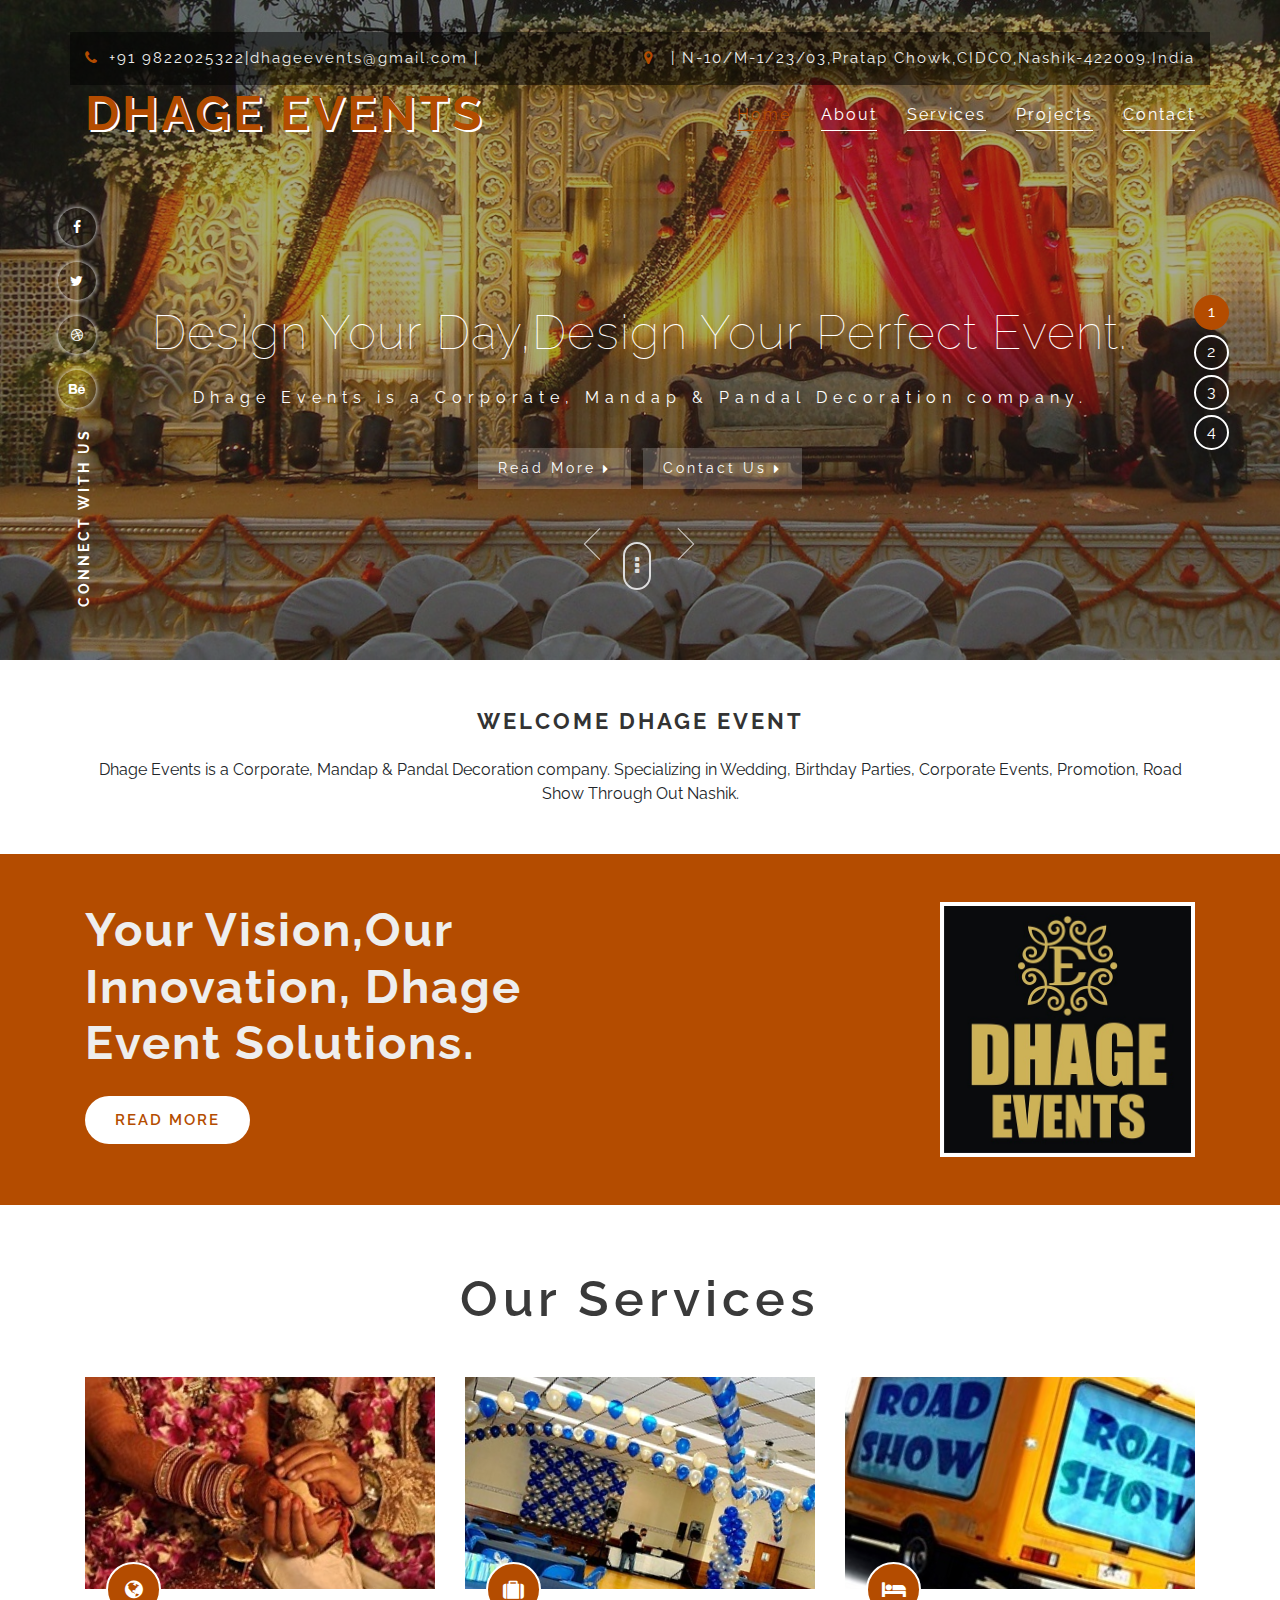
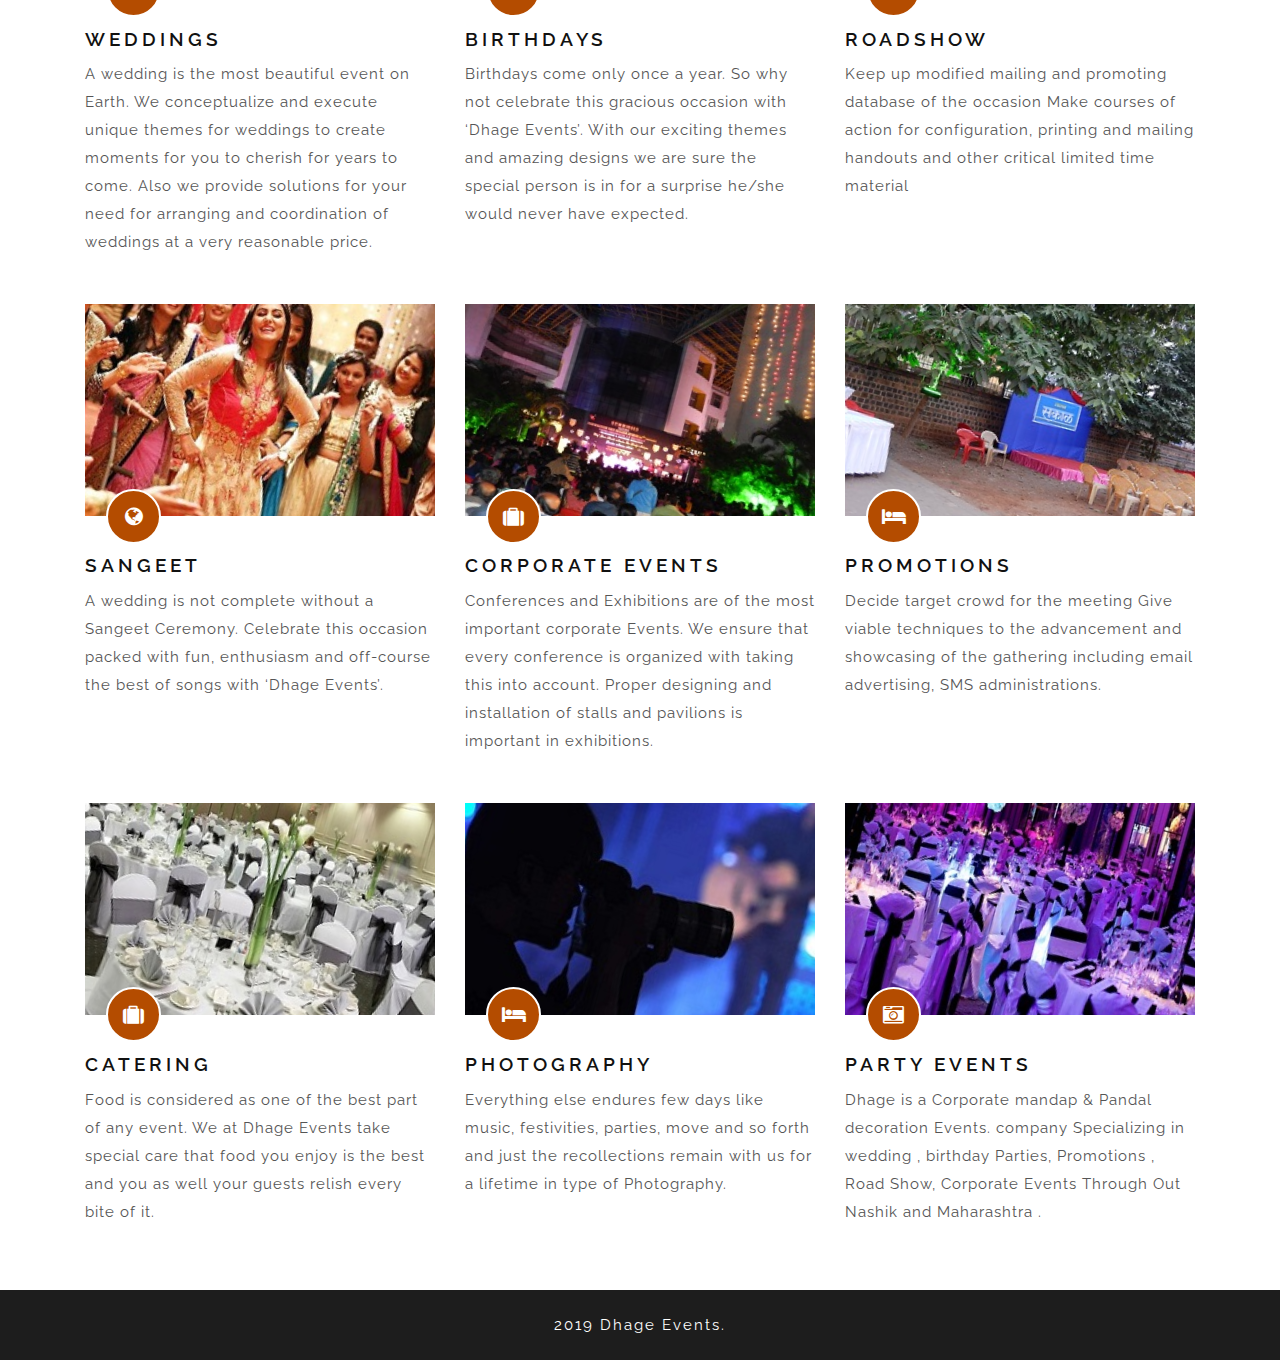
<file: services.html>
<!DOCTYPE html>
<html lang="en">
<head>
<title>Dhage Events</title>
	
	<!-- Meta tag Keywords -->
	<meta name="viewport" content="width=device-width, initial-scale=1">
	<meta charset="utf-8">
	
	<script type="application/x-javascript">
		addEventListener("load", function () {
			setTimeout(hideURLbar, 0);
		}, false);

		function hideURLbar() {
			window.scrollTo(0, 1);
		}
	</script>
	<!--// Meta tag Keywords -->
	
	
	<!-- pop up box -->
	<link href="css/popuo-box.css" rel="stylesheet" type="text/css" media="all" />
	<!-- //pop up box -->

	<link rel="stylesheet" href="css/jquery.desoslide.css">

	<!-- css files -->
	<link rel="stylesheet" href="css/bootstrap.css"> <!-- Bootstrap-Core-CSS -->
	<link rel="stylesheet" href="css/style.css" type="text/css" media="all" /> <!-- Style-CSS --> 
	<link rel="stylesheet" href="css/font-awesome.css"> <!-- Font-Awesome-Icons-CSS -->
	<!-- //css files -->

	<link rel="stylesheet" href="css/jquery-ui.css" />
	<!-- web-fonts -->
	<link href="//fonts.googleapis.com/css?family=Raleway:100,100i,200,200i,300,300i,400,400i,500,500i,600,600i,700,700i,800,800i,900,900i&amp;subset=latin-ext" rel="stylesheet">
	<!-- //web-fonts -->
	
</head>

<body>

<!--Header-->
<header>
	<div class="container agile-banner_nav">
		<div class="row header-top">
			<div class="col-md-5 top-left p-0">
				<p><i class="fa fa-phone" aria-hidden="true"></i>+91 9822025322|dhageevents@gmail.com | </p>
			</div>
			<div class="col-md-7 top-right p-0">
				<p><i class="fa fa-map-marker" aria-hidden="true"></i> | N-10/M-1/23/03,Pratap Chowk,CIDCO,Nashik-422009.India
			</div>
		</div>
	
		<nav class="navbar navbar-expand-lg navbar-light bg-light">
			
			<h1><a class="navbar-brand" href="index.html">Dhage Events</a></h1>
			<button class="navbar-toggler" type="button" data-toggle="collapse" data-target="#navbarSupportedContent" aria-controls="navbarSupportedContent" aria-expanded="false" aria-label="Toggle navigation">
			<span class="navbar-toggler-icon"></span>
			</button>

			<div class="collapse navbar-collapse justify-content-center" id="navbarSupportedContent">
				<ul class="navbar-nav ml-auto">
					<li class="nav-item active">
						<a class="nav-link" href="index.html">Home <span class="sr-only">(current)</span></a>
					</li>
					<li class="nav-item">
						<a class="nav-link" href="about.html">About</a>
					</li>
					<li class="nav-item">
						<a class="nav-link" href="services.html">Services</a>
					</li>
				
					<li class="nav-item">
						<a class="nav-link" href="projects.html">Projects</a>
					</li>
					<li class="nav-item pr-lg-0">
						<a class="nav-link pr-lg-0" href="contact.html">Contact</a>
					</li>
				</ul>
			</div>
		  
		</nav>
	</div>
</header>
<!--Header-->
	



		<!-- banner-text -->
		<div class="slider">
			<div class="callbacks_container">
				<ul class="rslides callbacks callbacks1" id="slider4">
					<li>
						<div class="banner-top">
						<div class="layer">
							<div class="container">
								<div class="banner-info_agile_w3ls">
									<h2>Design Your Day,Design your perfect event.</h2>
									<p>Dhage Events is a Corporate, Mandap & Pandal Decoration company.</p>
									<a href="about.html" class="mr-2">Read More <i class="fa fa-caret-right" aria-hidden="true"></i></a>
									<a href="contact.html">Contact Us <i class="fa fa-caret-right" aria-hidden="true"></i></a>
								</div>
							</div>
						</div>
						</div>
					</li>
					<li>
						<div class="banner-top1">
						<div class="layer">
							<div class="container">
								<div class="banner-info_agile_w3ls">
									<h3>Fresh ideas for your event.</h3>
									<p>Dhage Events is a Corporate, Mandap & Pandal Decoration company</p>
									<a href="about.html" class="mr-2">Read More <i class="fa fa-caret-right" aria-hidden="true"></i></a>
									<a href="contact.html">Contact Us <i class="fa fa-caret-right" aria-hidden="true"></i></a>
								</div>
							</div>
						</div>
						</div>
					</li>
					<li>
						<div class="banner-top2">
						<div class="layer">
							<div class="container">
								<div class="banner-info_agile_w3ls">
									<h3>Exclusive Events, Priceless Memories.</h3>
									<p>Dhage Events is a Corporate, Mandap & Pandal Decoration company</p>
									<a href="about.html" class="mr-2">Read More <i class="fa fa-caret-right" aria-hidden="true"></i></a>
									<a href="contact.html">Contact Us <i class="fa fa-caret-right" aria-hidden="true"></i></a>
								</div>
							</div>
						</div>
						</div>
					</li>
					<li>
						<div class="banner-top3">
						<div class="layer">
							<div class="container">
								<div class="banner-info_agile_w3ls">
									<h3>Precise coordination, extraordinary results.</h3>
									<p>Dhage Events is a Corporate, Mandap & Pandal Decoration company</p>
									<a href="about.html" class="mr-2">Read More <i class="fa fa-caret-right" aria-hidden="true"></i></a>
									<a href="contact.html">Contact Us <i class="fa fa-caret-right" aria-hidden="true"></i></a>
								</div>
							</div>
						</div>
						</div>
					</li>
				</ul>
			</div>
			<div class="clearfix"> </div>

			
		<!-- Social Icons -->
		<div class="w3_agileits_social_media">
			<ul>
				<li><a href="#" class="wthree_facebook"><i class="fa fa-facebook" aria-hidden="true"></i></a></li>
				<li><a href="#" class="wthree_twitter"><i class="fa fa-twitter" aria-hidden="true"></i></a></li>
				<li><a href="#" class="wthree_dribbble"><i class="fa fa-dribbble" aria-hidden="true"></i></a></li>
				<li><a href="#" class="wthree_behance"><i class="fa fa-behance" aria-hidden="true"></i></a></li>
			</ul>
		</div>
		<!-- //Social Icons -->
		
			<p class="ab">connect with us</p>
			
		<!-- To bottom button-->
		<div class="thim-click-to-bottom">
			<div class="rotate">
				<a href="#booking" class="scroll">
					<i class="fa fa-ellipsis-v"></i>
				</a>
			</div>
		</div>
		<!-- //To bottom button-->
		</div>
		<!--//Slider-->
		

<!-- booking form -->
<section class="booking py-5" id="booking">
	<h3 class="text-center mb-4">Welcome Dhage Event</h3>
	<div class="container">
		
		<p style="text-align: center;">Dhage Events is a Corporate, Mandap & Pandal Decoration company.
			Specializing in Wedding, Birthday Parties, Corporate Events, Promotion, Road Show Through Out Nashik.
		</p>
	</div>
</section>
<!-- //booking form -->

<!-- booking bottom -->	
<section class="bottom py-5">
	<div class="container">
		<div class="row bottom-grids">
			<div class="col-md-6 grid1">
				
				<h3 class="mb-4">Your vision,Our innovation, Dhage Event solutions.</h3>
				<a href="#">Read More</a>
			</div>
			<div class="col-md-3 video-play">
				<!-- video -->
				<div class="video-grid1 mt-4">
					<div class="demo-bg1">
						<div class="pop-bg position-relative">
							<div class="arrow-container animated fadeInDown">
							
								<div class="arrow-1 animated hinge infinite zoomIn"></div>
							</div>
							
							<!-- // video-button-popup -->
						</div>
					</div>
				</div>

			</div>
			<div class="col-md-3 mt-md-0 mt-4">
				<img src="images/off.jpg" alt="" class="img-fluid" />
			</div>
		</div>
	</div>
</section>
<!-- //booking bottom -->	


<!-- /services -->
<section class="featured_services py-5">
	<div class="container py-sm-3">
		<h2 class="heading text-center mb-sm-5 mb-4">Our Services</h2>
		<div class="row agile_inner_info">
			<div class="col-lg-4 col-sm-6 mb-5 w3_agile_services_grid">
				<div class="agile_services_grid">
					<div class="hover06 column">
						<div>
							<figure><img src="images/services/s1.jpg" alt=" " class="img-responsive"></figure>
						</div>
					</div>
					<div class="agile_services_grid_pos">
						<i class="fa fa-globe" aria-hidden="true"></i>
					</div>
				</div>
				<h4>Weddings</h4>
				<p>A wedding is the most beautiful event on Earth. We conceptualize and execute unique themes for weddings to create moments for you to cherish for years to come. Also we provide solutions for your need for arranging and coordination of weddings at a very reasonable price.</p>
			</div>
			<div class="col-lg-4 col-sm-6 mb-5 w3_agile_services_grid">
				<div class="agile_services_grid">
					<div class="hover06 column">
						<div>
							<figure><img src="images/services/s2.jpg" alt=" " class="img-responsive"></figure>
						</div>
					</div>
					<div class="agile_services_grid_pos">
						<i class="fa fa-suitcase" aria-hidden="true"></i>
					</div>
				</div>
				<h4>Birthdays </h4>
				<p>Birthdays come only once a year. So why not celebrate this gracious occasion with ‘Dhage Events’. With our exciting themes and amazing designs we are sure the special person is in for a surprise he/she would never have expected.</p>
			</div>
			<div class="col-lg-4 col-sm-6 mb-5 w3_agile_services_grid">
				<div class="agile_services_grid">
					<div class="hover06 column">
						<div>
							<figure><img src="images/services/s3.jpg" alt=" " class="img-responsive"></figure>
						</div>
					</div>
					<div class="agile_services_grid_pos">
						<i class="fa fa-bed" aria-hidden="true"></i>
					</div>
				</div>
				<h4>Roadshow</h4>
				<p>Keep up modified mailing and promoting database of the occasion Make courses of action for configuration, printing and mailing handouts and other critical limited time material </p>
			</div>
			<div class="col-lg-4 col-sm-6 mb-5 w3_agile_services_grid">
					<div class="agile_services_grid">
						<div class="hover06 column">
							<div>
								<figure><img src="images/services/s4.jpg" alt=" " class="img-responsive"></figure>
							</div>
						</div>
						<div class="agile_services_grid_pos">
							<i class="fa fa-globe" aria-hidden="true"></i>
						</div>
					</div>
					<h4>Sangeet </h4>
					<p>A wedding is not complete without a Sangeet Ceremony. Celebrate this occasion packed with fun, enthusiasm and off-course the best of songs with ‘Dhage Events’.</p>
				</div>
				<div class="col-lg-4 col-sm-6 mb-5 w3_agile_services_grid">
					<div class="agile_services_grid">
						<div class="hover06 column">
							<div>
								<figure><img src="images/services/s5.jpg" alt=" " class="img-responsive"></figure>
							</div>
						</div>
						<div class="agile_services_grid_pos">
							<i class="fa fa-suitcase" aria-hidden="true"></i>
						</div>
					</div>
					<h4>Corporate Events </h4>
					<p>Conferences and Exhibitions are of the most important corporate Events. We ensure that every conference is organized with taking this into account. Proper designing and installation of stalls and pavilions is important in exhibitions.	</p>
				</div>
				<div class="col-lg-4 col-sm-6 mb-5 w3_agile_services_grid">
					<div class="agile_services_grid">
						<div class="hover06 column">
							<div>
								<figure><img src="images/services/s6.jpg" alt=" " class="img-responsive"></figure>
							</div>
						</div>
						<div class="agile_services_grid_pos">
							<i class="fa fa-bed" aria-hidden="true"></i>
						</div>
					</div>
					<h4>Promotions</h4>
					<p>Decide target crowd for the meeting Give viable techniques to the advancement and showcasing of the gathering including email advertising, SMS administrations.</p>
				</div>
			
			<div class="col-lg-4 col-sm-6 mb-sm-0 mb-5 w3_agile_services_grid">
				<div class="agile_services_grid">
					<div class="hover06 column">
						<div>
							<figure><img src="images/services/s7.jpg" alt=" " class="img-responsive"></figure>
						</div>
					</div>
					<div class="agile_services_grid_pos">
						<i class="fa fa-suitcase"></i>
					</div>
				</div>
				<h4>Catering </h4>
				<p>Food is considered as one of the best part of any event. We at Dhage Events take special care that food you enjoy is the best and you as well your guests relish every bite of it.</p>
			</div>
			<div class="col-lg-4 col-sm-6 mb-sm-0 mb-5 w3_agile_services_grid">
				<div class="agile_services_grid">
					<div class="hover06 column">
						<div>
							<figure><img src="images/services/s8.jpg" alt=" " class="img-responsive"></figure>
						</div>
					</div>
					<div class="agile_services_grid_pos">
						<i class="fa fa-bed"></i>
					</div>
				</div>
				<h4>Photography</h4>
				<p>Everything else endures few days like music, festivities, parties, move and so forth and just the recollections remain with us for a lifetime in type of Photography.</p>
			</div>
			<div class="col-lg-4 col-sm-6 w3_agile_services_grid">
				<div class="agile_services_grid">
					<div class="hover06 column">
						<div>
							<figure><img src="images/services/s9.jpg" alt=" " class="img-responsive"></figure>
						</div>
					</div>
					<div class="agile_services_grid_pos">
						<i class="fa fa-camera-retro"></i>
					</div>
				</div>
				<h4>Party Events</h4>
				<p>Dhage is a Corporate mandap & Pandal decoration Events. company Specializing in wedding , birthday Parties, Promotions , Road Show, Corporate Events Through Out Nashik and Maharashtra  .</p>
			</div>
		</div>
	</div>
</section>
<!-- //services -->	



	
<!-- copyright -->
<section class="copyright py-4 text-center">
	<div class="container">
		<p>2019 Dhage Events.</p>
	</div>
</section>
<!-- //copyright -->

<!-- js-scripts -->		

	<!-- js -->
	<script type="text/javascript" src="js/jquery-2.2.3.min.js"></script>
	<script type="text/javascript" src="js/bootstrap.js"></script> <!-- Necessary-JavaScript-File-For-Bootstrap --> 
	<!-- //js -->
	
	<!-- desoslide-JavaScript -->
	<script src="js/jquery.desoslide.js"></script>
	<script>
		$('#demo1_thumbs').desoSlide({
			main: {
				container: '#demo1_main_image',
				cssClass: 'img-responsive'
			},
			effect: 'sideFade',
			caption: true
		});
	</script>

	<!-- Calendar -->
		<script src="js/jquery-ui.js"></script>
		<script>
			$(function() {
				$( "#datepicker,#datepicker1" ).datepicker();
			});
		</script>
	<!-- //Calendar -->
	
	<!-- banner slider -->
	<script src="js/responsiveslides.min.js"></script>
	<script>
		$(function () {
			$("#slider4").responsiveSlides({
				auto: true,
				pager: true,
				nav: true,
				speed: 1000,
				namespace: "callbacks",
				before: function () {
					$('.Events').append("<li>before event fired.</li>");
				},
				after: function () {
					$('.Events').append("<li>after event fired.</li>");
				}
			});
		});
	</script>
	<!-- //banner slider -->
	
	<!--pop-up-box -->
	<script src="js/jquery.magnific-popup.js"></script>
	<script>
		$(document).ready(function () {
			$('.popup-with-zoom-anim').magnificPopup({
				type: 'inline',
				fixedContentPos: false,
				fixedBgPos: true,
				overflowY: 'auto',
				closeBtnInside: true,
				preloader: false,
				midClick: true,
				removalDelay: 300,
				mainClass: 'my-mfp-zoom-in'
			});
		});
	</script>
	<!-- //pop-up-box -->

	<!-- start-smoth-scrolling -->
	<script src="js/SmoothScroll.min.js"></script>
	<script type="text/javascript" src="js/move-top.js"></script>
	<script type="text/javascript" src="js/easing.js"></script>
	<script type="text/javascript">
		jQuery(document).ready(function($) {
			$(".scroll").click(function(event){		
				event.preventDefault();
				$('html,body').animate({scrollTop:$(this.hash).offset().top},1000);
			});
		});
	</script>
	<!-- here stars scrolling icon -->
	<script type="text/javascript">
		$(document).ready(function() {
			/*
				var defaults = {
				containerID: 'toTop', // fading element id
				containerHoverID: 'toTopHover', // fading element hover id
				scrollSpeed: 1200,
				easingType: 'linear' 
				};
			*/
								
			$().UItoTop({ easingType: 'easeOutQuart' });
								
			});
	</script>
	<!-- //here ends scrolling icon -->
	<!-- start-smoth-scrolling -->
	
<!-- //js-scripts -->

</body>
</html>
</file>
<file: css/style.css>
body{
	padding:0;
	margin:0;
	background:#fff;
	position:relative;
	font-family: 'Raleway', sans-serif;
}
body a{
    transition:0.5s all;
	-webkit-transition:0.5s all;
	-moz-transition:0.5s all;
	-o-transition:0.5s all;
	-ms-transition:0.5s all;
}
a:hover{
	text-decoration:none;
}
input[type="button"],input[type="submit"],.contact-form input[type="submit"]{
	transition:0.5s all;
	-webkit-transition:0.5s all;
	-moz-transition:0.5s all;
	-o-transition:0.5s all;
	-ms-transition:0.5s all;
}
h1,h2,h3,h4,h5,h6{
	margin:0;
     font-family: 'Raleway', sans-serif;	
}	
p{
	margin:0;
}
ul{
	margin:0;
	padding:0;
}
label{
	margin:0;
}
img{
	width:100%;
}


/*-- header --*/


/*-- Index-Page-Styling --*/

header {
    position: absolute;
    z-index: 9;
    width: 100%;
    padding: 2em 0;
}
.bg-light {
    background-color: transparent !important;
}
.navbar-light .navbar-nav .show > .nav-link, .navbar-light .navbar-nav .active > .nav-link, .navbar-light .navbar-nav .nav-link.show, .navbar-light .navbar-nav .nav-link.active {
    color: #b44c00;
    border-bottom: 1px solid #b44c00;
}
.navbar-light .navbar-nav .nav-link {
    color: #fff;
    font-size: 16px;
    letter-spacing: 2px;
    border-bottom: 1px solid #fff;
}
li.nav-item {
    padding: 0 15px;
}
.dropdown-menu {
    padding: 1rem;
}
ul.dropdown-menu li {
    padding: 10px 0;
}
ul.dropdown-menu li a {
    font-size: 16px;
    color: #333;
    letter-spacing: 1px;
	border-bottom: 1px solid;
    padding-bottom: .2rem;
}
ul.dropdown-menu li a:hover {
	color: #b44c00;
	border-bottom: 1px solid;
}
.navbar-light .navbar-brand {
    font-size: 1.2em;
    color: #b44c00;
    text-shadow: 2px 2px #ffffff;
    text-decoration: none;
    font-weight: 700;
	margin: 0;
    text-transform: uppercase;
    padding: 0;
    letter-spacing: 3px;
}
.navbar-expand-lg .navbar-nav .nav-link {
    padding-right: 0;
    padding-left: 0;
    padding-bottom: .2rem;
}
.navbar-light .navbar-brand:hover, .navbar-light .navbar-brand:focus {
    color: #fff;
    text-shadow: 2px 2px #ffffff;
}
.navbar-light .navbar-nav .nav-link:hover, .navbar-light .navbar-nav .nav-link:focus {
    color: #b44c00;
    border-bottom: 1px solid #b44c00;
}
.header-top {
    background: rgba(0, 0, 0, 0.5);
    padding: 15px;
}
.navbar{
	padding: 0;
}
.header-top p {
    margin: 0;
    color: #eee;
    letter-spacing: 2px;
    font-size: 15px;
}
.header-top p i {
    color: #b44c00;
	margin-right: 10px;
}
.top-right {
    text-align: right;
}
/*-- /slider --*/

/*-- banner-top --*/

.banner-top {
	background: url(../images/banner1.jpg) no-repeat 0px 0px;
	background-size: cover;
	-webkit-background-size: cover;
	-moz-background-size: cover;
	-o-background-size: cover;
	-moz-background-size: cover;
	min-height: 780px;
}

.banner-top1 {
	background: url(../images/banner2.jpg) no-repeat 0px 0px;
	background-size: cover;
	-webkit-background-size: cover;
	-moz-background-size: cover;
	-o-background-size: cover;
	-moz-background-size: cover;
	min-height: 780px;
}

.banner-top2 {
	background: url(../images/banner5.jpg) no-repeat 0px 0px;
	background-size: cover;
	-webkit-background-size: cover;
	-moz-background-size: cover;
	-o-background-size: cover;
	-moz-background-size: cover;
	min-height: 780px;
}

.banner-top3 {
	background: url(../images/banner4.jpg) no-repeat 0px 0px;
	background-size: cover;
	-webkit-background-size: cover;
	-moz-background-size: cover;
	-o-background-size: cover;
	-moz-background-size: cover;
	min-height: 780px;
}

.banner-info_agile_w3ls {
	text-align: center;
	padding-top: 23em;
}

.banner-info_agile_w3ls h3 span,.banner-info_agile_w3ls h2 span {
	padding: 0 15px;
	font-weight: 600;
    color: #eee;
    text-decoration: underline;
}

.banner-info_agile_w3ls a {
	color: #fff;
	text-decoration: none;
	padding: 10px 20px;
	letter-spacing: 3px;
	font-size: 14px;
	margin: 1em 0 0em;
	background: rgba(255, 255, 255, 0.2);
	display: inline-block;
}
.banner-info_agile_w3ls a:hover{
	color:#000;
}
.banner-info_agile_w3ls h3,.banner-info_agile_w3ls h2 {
	font-size: 3em;
	color: #fff;
	font-weight: 100;
	letter-spacing: 1px;
     text-transform: capitalize;
}

.banner-info_agile_w3ls p {
	font-size: 1em;
	color: #fff;
	margin: 1.5em 0;
	letter-spacing: 6px;
}

.banner-info_agile_w3ls i {
    vertical-align: middle;
}
.layer{
      background: rgba(37, 37, 37, 0.4);
	  min-height: 780px;
}
/*-- //banner-top --*/

/*--social_media_icons_style--*/
.w3_agileits_social_media {
    text-align: center;
    position: absolute;
    left: 4%;
    top: 18em;
    z-index: 99;
}
.w3_agileits_social_media ul li {
    list-style: none;
    margin-bottom: 1em;
}
.w3_agileits_social_media ul li a {
    display: block;
    color: #fff;
    text-decoration: none;
     font-size: 14px;
    width: 38px;
    height: 38px;
    border-radius: 50%;
    line-height: 38px;
    background: transparent;
    box-shadow: 0px 0px 5px #fbfcff;
}
.w3_agileits_social_media ul li a:hover {
    color: #b44c00;
}
p.ab {
    text-transform: uppercase;
    color: #fff;
    letter-spacing: 3px;
    font-weight: bold;
    font-size: 14px;
    transform: rotate(-90deg);
    left: -0.4%;
	bottom: 20%;
    position: absolute;
    z-index: 99;
}
/*--//social_media_icons_style--*/

.thim-click-to-bottom {
	position: absolute;
	bottom: 18%;
    left: 49%;
    height: 40px;
    font-size: 40px;
    line-height: 40px;
    -webkit-animation: bounce 2s infinite ease-in-out;
    z-index: 99;
}
.thim-click-to-bottom i {
    color: #ddd;
}
.rotate a {
    border: 2px solid #ddd;
    font-size: 20px;
    padding: 10px;
    line-height: 65px;
	border-radius: 30px;
    text-align: center;
}
@-webkit-keyframes bounce {
	0%, 20%, 60%, 100%  { -ms-transform: translateY(0); }
	0%, 20%, 60%, 100%  { -o-transform: translateY(0); }
	0%, 20%, 60%, 100%  { -moz-transform: translateY(0); }
	0%, 20%, 60%, 100%  { -webkit-transform: translateY(0); }
    40%  { -webkit-transform: translateY(-20px); }
	80% { -webkit-transform: translateY(-10px); }
}
/*-- hover-effect --*/

/*--slider--*/

#slider2,
#slider3 {
	box-shadow: none;
	-moz-box-shadow: none;
	-webkit-box-shadow: none;
	margin: 0 auto;
}

.rslides_tabs li:first-child {
	margin-left: 0;
}

.rslides_tabs .rslides_here a {
	background: rgba(255, 255, 255, .1);
	color: #fff;
	font-weight: bold;
}

.events {
	list-style: none;
}

.callbacks_container {
	position: relative;
	float: left;
	width: 100%;
}

.callbacks {
	position: relative;
	list-style: none;
	overflow: hidden;
	width: 100%;
	padding: 0;
	margin: 0;
}

.callbacks li {
	position: absolute;
	width: 100%;
}

.callbacks img {
	position: relative;
	z-index: 1;
	height: auto;
	border: 0;
}

.callbacks .caption {
	display: block;
	position: absolute;
	z-index: 2;
	font-size: 20px;
	text-shadow: none;
	color: #fff;
	left: 0;
	right: 0;
	padding: 10px 20px;
	margin: 0;
	max-width: none;
	top: 10%;
	text-align: center;
}


.callbacks_nav {
	position: absolute;
	-webkit-tap-highlight-color: rgba(0, 0, 0, 0);
	top: 76%;
	left: 40px;
	opacity: 0.7;
	z-index: 3;
	text-indent: -9999px;
	overflow: hidden;
	text-decoration: none;
	height: 34px;
	width: 34px;
	background: url(../images/left.png) no-repeat 0px 0px;
}

.callbacks_nav.next {
	left: auto;
	background: url(../images/right.png) no-repeat 0px 0px;
	right: 47%;
}

.callbacks_nav.prev {
	left: auto;
	background: url(../images/left.png) no-repeat 0px 0px;
	left: 47%;
}

#slider3-pager a {
	display: inline-block;
}

#slider3-pager span {
	float: left;
}

#slider3-pager span {
	width: 100px;
	height: 15px;
	background: #fff;
	display: inline-block;
	border-radius: 30em;
	opacity: 0.6;
}

#slider3-pager .rslides_here a {
	background: #FFF;
	border-radius: 30em;
	opacity: 1;
}

#slider3-pager a {
	padding: 0;
}

#slider3-pager li {
	display: inline-block;
}

.rslides {
	position: relative;
	list-style: none;
	overflow: hidden;
	width: 100%;
	padding: 0;
}

.rslides li {
	-webkit-backface-visibility: hidden;
	position: absolute;
	display: none;
	width: 100%;
	left: 0;
	top: 0;
}

.rslides li {
	position: relative;
	display: block;
	float: left;
}

.rslides img {
	height: auto;
	border: 0;
}

.callbacks_tabs {
	list-style: none;
	position: absolute;
	top: 44%;
	right: 4%;
	padding: 0;
	margin: 0;
	display: block;
	z-index: 99;
}

.slider-top span {
	font-weight: 600;
}

.callbacks_tabs li {
	display: block;
	margin: 5px 0px;
}


/*----*/

.callbacks_tabs a {
    border: 2px solid #fff;
    width: 35px;
    height: 35px;
    line-height: 30px;
	border-radius: 50%;
    color: #fff;
    display: block;
    text-align: center;
}

.callbacks_here a {
	background: #b44c00;
    border: 2px solid #b44c00;
}
.slider {
    position: relative;
}
/*-- //slider --*/

/*-- booking-form--*/
.book-form ::-webkit-input-placeholder { /* Chrome/Opera/Safari */
  color: #9a9797;
}
.book-form::-moz-placeholder { /* Firefox 19+ */
  color: #9a9797;
}
.book-form::-ms-input-placeholder { /* IE 10+ */
  color: #9a9797;
}
.book-form::-moz-placeholder { /* Firefox 18- */
  color: #9a9797;
}
.book-form   label {
    font-size:15px;
    color: #333;
    text-align: left;
    display: inline-block;
    float: left;
    font-weight: 600;
    margin-bottom: 10px;
    letter-spacing: 1px;
}
.book-form label span {
    margin-right: 5px;
    color: #b44c00;
}
.book-form input[type="text"],.book-form input[type="date"],.book-form input[type="text"],.book-form input[type="email"] {
    width: 100%;
    color: #9a9797;
    outline: none;
     font-size: 15px;
    padding: 10px 15px;
    letter-spacing: 1px;
    border: 2px solid #fff;
    -webkit-appearance: none;
    margin-bottom: 1em;
    background: #333;
}
.book-form form input[type="submit"] {
    background: #b44c00;
    color: #FFFFFF;
    border: 2px solid #b44c00;
    padding: 8px 15px;
    font-size: 15px;
	font-weight: 600;
    outline: none;
    -webkit-transition: 0.5s all;
    -moz-transition: 0.5s all;
    -o-transition: 0.5s all;
    -ms-transition: 0.5s all;
    text-transform: uppercase;
    width: 100%;
	cursor: pointer;
    letter-spacing: 1px;
    margin-top: 2.3em;
    -webkit-appearance: none;
}
select.form-control:not([size]):not([multiple]) {
    height: calc(2.25rem + 10px);
}
.book-form {
}
.book-form p {
    color: #fff;
    font-size: 24px;
    margin-bottom: .8em;
    letter-spacing: 5px;
    word-spacing: 7px;
    text-transform: uppercase;
}
.book-form select.form-control {
    outline: none;
    font-size: 15px;
    padding: 7px 10px;
    letter-spacing: 1px;
    width: 100%;
    line-height: 25px;
    background: #333;
    color: #9a9797;
    border: 2px solid #fff;
	box-shadow:none!important;
}
.form-date-w3-agileits.second-agile {
    width: 30%;
}
.form-date-w3-agileits.second-agile,.form-time-w3layouts.second-agile,.form-left-agileits-w3layouts.second-agile,.form-left-agileits-w3layouts.bottom-w3ls.second-agile {
 
    margin-right:0!important;
	    padding:0!important;
}
.form-left-agileits-w3layouts.bottom-w3ls {
    padding:0!important;
}
.book-form input[type=submit]:hover {
    border: 2px solid #b44c00;
     color: #b44c00;
    background: none;
}
.form-control {
    border-radius: 0rem; 
}
.booking h3 {
    font-size: 22px;
    color: #333;
    letter-spacing: 3px;
    font-weight: 700;
    text-transform: uppercase;
}
/*-- //booking-form--*/

/*-- bottom --*/
.bottom {
    background: #b44c00;
}
.bottom-grids h4 {
    font-size: 25px;
    letter-spacing: 5px;
    color: #eee;
}
.bottom-grids h3 {
    font-size: 50px;
    color: #eee;
    font-weight: 700;
    letter-spacing: 2px;
	text-transform: capitalize;
}
.bottom-grids .grid1 a {
    font-size: 15px;
     display: inline-block;
    color: #b44c00;
    letter-spacing: 2px;
    text-transform: uppercase;
    font-weight: 600;
    background: #fff;
    padding: 13px 30px;
    border-radius: 35px;
}
.bottom-grids .grid1 a:hover,.welcome-grids a:hover {
    color: #fff;
    background: #333;
}
.bottom-grids img {
    border: 4px solid #fff;
}
a.arrow-2 {
    font-size: 60px;
    color: #eee;
    margin-top: .8em;
    display: inline-block;
    outline: none;
}
/*-- bottom --*/

/*-- welcome --*/
.welcome-grids h4 {
    color: #999;
    text-transform: capitalize;
    font-size: 20px;
}
.welcome-grids h3 {
    font-size: 24px;
    color: #333;
    font-weight: 600;
    line-height: 34px;
    letter-spacing: 2px;
    text-transform: uppercase;
}
.welcome-grids p {
    color: #555;
    font-size: 15px;
    letter-spacing: 1px;
    line-height: 28px;
}
.welcome-grids a {
    font-size: 15px;
    display: inline-block;
    color: #fff;
    letter-spacing: 2px;
    text-transform: uppercase;
    font-weight: 600;
    background: #b44c00;
    padding: 13px 30px;
    border-radius: 35px;
}
.position {
	padding: 12px;
    border: 4px solid #666;
}
.welcome-grid3 img {
	padding: 12px;
    border: 4px solid #b44c00;
}
h2.heading,h3.heading {
    font-size: 50px;
    text-transform: capitalize;
    font-weight: 600;
    letter-spacing: 5px;
    color: #3a3a3a;
}
/*-- welcome --*/

/*-- //services --*/
/*-- mid --*/
.list-inline> li {
    margin: 1.2em 0;
    display: block;
    padding: 0;
}
.list-inline> li a{ 
    display: block; 
}
.mid-text-info h4 {
    color: #fff;
	font-size: 16px;
	letter-spacing: 1px;
    line-height: 26px;
}
.news-right h4{
    font-size: 26px;
    color: #f39a48;
    letter-spacing: 5px;
    font-weight: 600;
     text-shadow: 0 1px 2px rgba(0, 0, 0, 0.37);
}
.mid-text-info p {
	margin-top: 0.3em;
    letter-spacing: 1px;
    font-family: initial;
    color: #ccc;
    text-decoration: underline;
}
.list-inline> li a img {
    width: 25%;
    border-radius: 50%;
    background: #ffffff;
    padding: .3em;
}
.desoSlide-wrapper {
    position: relative;
    text-align: center;
    overflow: hidden;
}
.desoSlide-overlay {
    z-index: 10;
    color: #fff;
    font-size: 1em;
    text-align: left;
    font-weight: 300;
    line-height: 2em;
    padding: 2.5em;
    opacity: 0.8 !important;
    filter: alpha(opacity=100);
    background: #b44c00;
    width: 50% !important;
    position: absolute;
    top: 18% !important;
    left: -50% !important;
    -webkit-transition: .5s all;
    -moz-transition: .5s all;
    transition: .5s all;
}
.desoSlide-wrapper img {
    width: 100%;
    background: rgb(255, 255, 255);
    padding: .4em;
}
.mid-text-info {
    float: right;
    width: 70%;
}
.desoSlide-overlay .btn.btn-primary.play {
    color: #fff;
    font-size:1.4em;
	margin-bottom: .5em;
    font-weight: 700;
}
.desoSlide-wrapper:hover .desoSlide-overlay {
	left: 0% !important;
}
.desoSlide-overlay  ul li{ 
	display:block;	
} 
.desoSlide-overlay  ul li a {
    display: block;
	padding: 1em;
	-moz-opacity: 0.7; 
	opacity: 0.7;
}
.desoSlide-overlay  ul li a:hover {
	-moz-opacity: 1;
    opacity: 1;
}
.desoSlide-overlay  ul li a span.glyphicon {
    font-size: 1.3em;
    color: #fff;
}
.desoSlide-overlay  ul li a h6 {
    font-size: 0.9em;
    color: #fff;
    margin-top: .5em;
} 
section.middle-sec-agileinfo-w3ls{
	background: -webkit-linear-gradient(rgba(23, 22, 23, 0.2), rgba(23, 22, 23, 0.5)), url(../images/banner5.jpg) no-repeat;
	background: -moz-linear-gradient(rgba(23, 22, 23, 0.2), rgba(23, 22, 23, 0.5)), url(../images/banner5.jpg) no-repeat;
	background: -ms-linear-gradient(rgba(23, 22, 23, 0.2), rgba(23, 22, 23, 0.5)), url(../images/banner5.jpg) no-repeat;
	background: linear-gradient(rgba(23, 22, 23, 0.2), rgba(23, 22, 23, 0.5)), url(../images/banner5.jpg) no-repeat;
	background-size: cover;

}
section.middle-sec-agileinfo-w3ls h3.heading{
	color: #fff;
}
/*-- //mid --*/

/*-- //featured_services --*/

.featured_services {
	text-align: center;
}

.w3_agile_services_grid {
	text-align: left;
}

.w3_service_grid_left_grid {
	width: 120px;
	height: 120px;
	border: 1px solid #212121;
	margin: 0 auto;
	padding-top: 1em;
	position: relative;
	overflow: hidden;
}

.w3_service_grid_left_grid img {
	margin: 0 auto;
}

.w3l_service_grid_left h4 {
	font-size: 1.1em;
	color: #fff;
	font-weight: 600;
	margin: 1em 0;
	letter-spacing: 3px;
	line-height: 1.5em;
	text-transform: uppercase;
}

.w3l_service_grid_left p {
	color: #fff;
	line-height: 2em;
	margin-bottom: 1.5em;
}

.w3_agile_service_more a {
	font-size: 1.2em;
	color: #212121;
	letter-spacing: 2px;
	text-decoration: none;
}

.w3_agile_service_more a i {
	padding-left: 1em;
	color: #48b7ec;
}

.w3_agile_service_more a:hover {
	color: #48b7ec;
}

.w3_agile_service_more a:hover i {
	color: #212121;
}

.w3_service_grid_left_grid img {
	transition: transform 0.5s;
	transform: scale(1.10);
	-webkit-transform: scale(1.10);
	-moz-transform: scale(1.10);
	-o-transform: scale(1.10);
	-ms-transform: scale(1.10);
}

.w3l_service_grid_left:hover .w3_service_grid_left_grid img {
	transform: scale(1);
	-webkit-transform: scale(1);
	-moz-transform: scale(1);
	-o-transform: scale(1);
	-ms-transform: scale(1);
}

.w3l_service_grid_left:hover .w3_service_grid_left_grid {
	border: 1px solid #48b7ec;
}

.agile_services_grid_pos {
	position: absolute;
	bottom: -13%;
	left: 6%;
	width: 55px;
	height: 55px;
	background: #b44c00;
	border-radius: 50px;
	border: 2px solid #fff;
	text-align: center;
}

.agile_services_grid_pos i {
	font-size: 1.3em;
	color: #fff;
	line-height: 2.5em;
}

.agile_services_grid figure {
	margin: 0;
	padding: 0;
	overflow: hidden;
}


/* Rotate */

.hover06 figure img {
	-ms-transform: rotate(15deg) scale(1.4);
	-o-transform: rotate(15deg) scale(1.4);
	-moz-transform: rotate(15deg) scale(1.4);
	-webkit-transform: rotate(15deg) scale(1.4);
	transform: rotate(15deg) scale(1.4);
	-webkit-transition: .3s ease-in-out;
	transition: .3s ease-in-out;
	-moz-transition: .3s ease-in-out;
	-o-transition: .3s ease-in-out;
	-ms-transition: .3s ease-in-out;
}

.hover06 figure:hover img,
.w3_agile_services_grid:hover .hover06 figure img {
	-webkit-transform: rotate(0) scale(1);
	transform: rotate(0) scale(1);
	-moz-transform: rotate(0) scale(1);
	-o-transform: rotate(0) scale(1);
	-ms-transform: rotate(0) scale(1);
}

.agile_services_grid {
	position: relative;
}

.w3_agile_services_grid h4 {
    font-size: 1.2em;
    color: #111;
    margin: 2em 0 0.5em;
    letter-spacing: 4px;
    font-weight: 600;
    text-transform: uppercase;
}
.w3_agile_services_grid p {
    color: #555;
    font-size: 15px;
    letter-spacing: 1px;
    line-height: 28px;
}
.agile_inner_info a {
    font-size: 14px;
    display: inline-block;
    color: #fff;
    letter-spacing: 3px;
    text-transform: uppercase;
    font-weight: 600;
    background: #b44c00;
    padding: 14px 40px;
    border-radius: 35px;
}
.agile_inner_info a:hover {
    background: #333;
}
/*-- //featured_services --*/

/*-- team --*/
.team{
}
.wthree_head1{
	color:#fff;
}
.agileits_team_grid_figure,.agileits_team_grid_figure_social {
    float: left;
}
.agileits_team_grid_figure img {
    border: 5px solid #fff;
    border-radius: 50%;
    margin: 0 auto;
    text-align: center;
     margin-left: 2em;
    width: 130px;
    height: 130px;
}
.agileits_team_grid_figure_social{
	margin: 2em 0 0 0.5em;
}
.agileits_team_grid h4{
	font-size:1.2em;
    color: #b44c00;
    font-weight: 600;
	margin: 1em 0;
    text-transform: uppercase;
    letter-spacing: 2px;
}
.agileits_team_grid h4 span{
    font-size: .7em;
    text-transform: capitalize;
    text-decoration: underline;
    color: #777;
}
.agileits_team_grid p{
    color: #555;
    font-size: 15px;
    letter-spacing: 1px;
    line-height: 28px;
}
.agileits_team_grid {
    text-align: center;
    padding: 2em 1em;
     border: 1px solid rgba(146, 146, 146, 0.27);
	transition: 0.5s all;
	-webkit-transition: 0.5s all;
	-moz-transition: 0.5s all;
	-ms-transition: 0.5s all;
	-o-transition: 0.5s all;
}
.agileits_team_grid:hover {
    background: #222;
	transition: 0.5s all;
	-webkit-transition: 0.5s all;
	-moz-transition: 0.5s all;
	-ms-transition: 0.5s all;
	-o-transition: 0.5s all;
}
.w3layouts_banner_info_right ul li,.w3ls_social li{
	display:inline-block;
}
.w3layouts_banner_info_right ul li a,.w3ls_social li a{
    width: 33px;
    height: 33px;
    line-height: 33px;
    color: #fff;
    text-align: center;
    display: inline-block;
    font-size: 11px;
    border-radius: 50%;
    -webkit-border-radius: 50%;
    -moz-border-radius: 50%;
    -o-border-radius: 50%;
}
a.w3_agile_facebook{
	background:#3b5998;
}
a.agile_twitter{
	background:#1da1f2;
}
a.w3_agile_dribble{
	background:#ea4c89;
}
a.w3_agile_vimeo{
	background:#1ab7ea;
}
a.w3_agile_facebook:hover {
    background: #84a3e3;
}
a.agile_twitter:hover{
	background:#68b8e9;
}
a.w3_agile_dribble:hover{
	background:#f782af;
}
a.w3_agile_vimeo:hover{
	background:#5acef3;
}
/*-- //team --*/

/*-- footer --*/
footer {
    background: #212121;
}
.footer-grids a {
    color: #fff;
    font-size: 18px;
    letter-spacing: 3px;
    font-weight: 600;
    text-transform: uppercase;
}
.footer-grids i {
    color: #b44c00;
    margin-right: 10px;
}
.footer-grids {
    border-bottom: 1px solid #464646;
}
/*-- //footer --*/
p.para {
    margin: 0;
    font-size: 0.95em;
    color: #a5a3a3;
    line-height: 2em;
    letter-spacing: 1px;
}
.subscribe-grid {
    margin: 0 auto;
    width: 70%;
}
.subscribe-grid h5 {
    color: #fff;
    text-transform: capitalize;
    font-size: 19px;
     letter-spacing: 2px;
    font-weight: 600;
}
.subscribe-grid p.para{
    color: #aaa;
    font-size: 16px;
    letter-spacing: 1px;
    padding: 1em 0 2em;
	text-transform: lowercase;
}
.subscribe-grid p {
    color: #b44c00;
    font-size: 16px;
    letter-spacing: 1px;
    padding: 1em 0 2em;
	text-transform: capitalize;
}
.subscribe-grid p span {
    color: #fff;
     font-weight: 600;
    margin: 0 5px;
    text-decoration: underline;
}

.subscribe-grid form {
	position: relative;
     width: 70%;
    margin: auto;
}
.subscribe-grid form:hover input[type="email"] {
	border: solid 2px rgba(255, 255, 255, 0.14);
	-webkit-transition: 0.5s all;
	-moz-transition: 0.5s all;
	-o-transition: 0.5s all;
	-ms-transition: 0.5s all;
	transition: 0.5s all;
}

.subscribe-grid input[type="email"] {
	display: inline-block;
     background: transparent;
	border: solid 2px #32343a;
	width: 100%;
	outline: none;
	padding: 1em 4em 1em 1em;
	font-size: 1em;
	color: #fff;
	border-radius: 0px;
	letter-spacing: 1px;
}

.subscribe-grid i.fa.fa-paper-plane-o {
	font-size: 1.2em !important;
}

.subscribe-grid button.btn1 {
	color: #fff;
	border: none;
	width: 65px;
	height: 60px;
	position: absolute;
	right: 0;
	bottom: 0;
	text-align: center;
	cursor: pointer;
	background: transparent;
	-webkit-transition: 0.5s all;
	-moz-transition: 0.5s all;
	-o-transition: 0.5s all;
	-ms-transition: 0.5s all;
	transition: 0.5s all;
}

.subscribe-grid button.btn1:focus {
	outline: none;
}

button.btn1:hover {
	background: none;
	color: #ffa200;
}

button.btn1:hover i.fa.fa-paper-plane-o {
	color: #ffa200 !important;
}
.form-control:focus {
    box-shadow: none;
}
/*-- copy right --*/
.copyright{
    background: #1d1d1d;
}
.copyright p{
	color :#fff;
     font-size: 15px;
    letter-spacing: 2px;
    text-transform: capitalize;
}
.copyright p a{
	color : #b44c00;
}
.copyright p a:hover{
	color : #fff;
}
/*-- //copy right --*/


/*-- inner page banner --*/
.innerpage-banner {
    background: url(../images/banner1.jpg) no-repeat center;
    background-size: cover;
    min-height: 300px;
}

.layer1{
      background: rgba(37, 37, 37, 0.4);
	  min-height: 300px;
}
/*-- //inner page banner --*/

/*-- contact --*/
.w3ls_map iframe {
	width: 100%;
	min-height: 320px;
    border: 5px solid #f39a48;
    padding: 5px;
}

.contact_wthreerow,
.agileits_mail_grid_right_grid:nth-child(2) {
	margin-top: 3em;
}

.w3l_contact_form {
	padding-right: 5em;
}

.contact_wthreerow h4 {
    color: #333;
    letter-spacing: 1px;
    margin-bottom: 1em;
    font-weight: 600;
}

.w3l_contact_form input[type="text"],
.w3l_contact_form input[type="email"],
.w3l_contact_form textarea {
	outline: none;
    width: 100%;
    padding: .9em 1em;
    letter-spacing: 2px;
    font-size: 15px;
    color: #888;
	border: none;
	border: 1px solid #bbb;
    border-left: 4px solid #bbb;
	background: none;
    border-radius: 3px;
}

.w3l_contact_form input[type="email"] {
	margin: 1.5em 0;
}

.w3l_contact_form textarea {
	min-height: 120px;
	resize: none;
	margin: 1.5em 0;
}

.w3l_contact_form input[type="submit"] {
    outline: none;
    padding: 10px 40px;
    font-size: 16px;
    color: #fff;
    border: none;
    background: #b44c00;
    text-transform: capitalize;
    font-weight: 600;
    letter-spacing: 2px;
	-webkit-transition: .5s all;
	-moz-transition: .5s all;
	transition: .5s all;
}

.w3l_contact_form input[type="submit"]:hover {
	background: #333;
	color: #fff;
}

ul.contact_info li {
    list-style-type: none;
    margin-top: 1em;
    letter-spacing: 1px;
    color: #888;
    font-size: 1em;
}

ul.contact_info li span.fa {
	color: #fff;
	background: #b44c00;
	width:40px;
	height:40px;
	text-align: center;
	line-height: 40px;
	border-radius: 100%;
	-webkit-border-radius: 50%;
	-moz-border-radius: 50%;
	-o-border-radius: 50%;
	-ms-border-radius: 50%;
	margin-right: 1em;
	font-size: .9em;
}

ul.contact_info li span.left {
	margin-left: 53px;
}
ul.contact_info li a {
    color: #888;
	text-decoration: none;
}

ul.contact_info li a:hover {
	color: #b44c00;
}
.agileits_mail_grid_right_grid p {
    color: #555;
    font-size: 15px;
    letter-spacing: 1px;
    line-height: 28px;
    margin-bottom: 2em;
}
.w3-about h4 {
    text-transform: uppercase;
    margin: 0em 0 1em;
    color: #000;
    font-size: 1.4em;
    line-height: 32px;
    text-align: left;
    font-weight: 500;
}
.last h4 {
    text-align: center;
    text-transform: capitalize;
}

.about-top p {
    text-align: left;
}
.last p {
    text-align: center;
}
.middle-img img {
    width: 100%;
}
/*-- //contact --*/

/*-- welcome bottom --*/
.welcome-bottom{
	background: url(../images/banner5.jpg) no-repeat center;
	background-size: cover;
	background-attachment: fixed;
}
.welcome-bottom h4 {
    font-size: 40px;
    color: #fff;
    letter-spacing: 3px;
    font-weight: 300;
    line-height: 60px;
    text-transform: capitalize;
}
.welcome-bottom p {
    font-size: 17px;
    color: #fff;
    letter-spacing: 3px;
    text-transform: capitalize;
    font-style: italic;
	border-left: 3px solid #fff;
	padding-left: 15px;
	margin-left: 10px;
}
.welcome-bottom-layer{
      background: rgba(37, 37, 37, 0.4);
}
.welcome-bottom  a {
    font-size: 15px;
    display: inline-block;
    color: #fff;
    letter-spacing: 2px;
    text-transform: uppercase;
    font-weight: 600;
    background: #b44c00;
    padding: 13px 30px;
    border-radius: 35px;
}
.welcome-bottom  a:hover {
    color: #333;
    background: #fff;
}

/*-- //welcome bottom --*/

/*-- testimonials --*/
.agileinfo_team_grid1 {
    padding: 2em 1em;
    border: 2px solid #333;
    border-left: 4px solid #b44c00;
}
.agileinfo_team_grid1_pos {
    position: absolute;
    top: -50%;
    left: 0%;
    width: 40%;
    padding: .3em;
    background: #ffffff;
}
.agileinfo_team_grid1_text {
    padding-left: 13em;
    position: relative;
}
.agileinfo_team_grid1_text h4 {
    padding: .6em 1em;
    background: #b44c00;
    color: #ffffff;
	float: left;
     letter-spacing: 2px;
    text-align: center;
    font-size: 1em;
    text-transform: capitalize;
}
.agileinfo_team_grid1_text h5 {
    font-size: 13px;
    padding: .5em 1em;
    background: #ffffff;
    color: #000;
	float: left;
    text-align: center;
}
.agileinfo_team_grid1_text p {
    margin: 1em 0 0 0em;
    color: #555;
    line-height: 2em;
    text-align: left;
}
.agileinfo_team_grid {
    margin: 2em 0 0;
     float: left;
}
.social-nav {
    padding: 0;
    list-style: none;
    display: inline-block;
    margin:2em 0 0;
}
.social-nav li {
    display: inline-block;
}
.social-nav a {
    display: inline-block;
    float: none;
    width: 30px;
    height: 30px;
    text-decoration: none;
    cursor: pointer;
    text-align: center;
    line-height: 30px;
    background: #000;
    position: relative;
    -webkit-transition: 0.5s;
    -moz-transition: 0.5s;
    -o-transition: 0.5s;
    transition: 0.5s;
}
.model-3d-0 a {
    background:#5C5B5B;
    -webkit-transform-style: preserve-3d;
    -moz-transform-style: preserve-3d;
    -ms-transform-style: preserve-3d;
    -o-transform-style: preserve-3d;
    transform-style: preserve-3d;
}
.model-3d-0 .front, .model-3d-0 .back {
    width: 30px;
    height: 30px;
    background:#FFDF00;
    position: absolute;
    top: 0;
    left: 0;
    -webkit-transform: translateZ(18px);
    -moz-transform: translateZ(18px);
    -ms-transform: translateZ(18px);
    -o-transform: translateZ(18px);
    transform: translateZ(18px);
    -webkit-backface-visibility: visible;
    -moz-backface-visibility: visible;
    -ms-backface-visibility: visible;
    -o-backface-visibility: visible;
    backface-visibility: visible;
	color:#212121;
	font-size:12px;
}
.model-3d-0 .back {
    -webkit-transform: rotateX(90deg) translateZ(18px);
    -moz-transform: rotateX(90deg) translateZ(18px);
    -ms-transform: rotateX(90deg) translateZ(18px);
    -o-transform: rotateX(90deg) translateZ(18px);
    transform: rotateX(90deg) translateZ(18px);
    -webkit-backface-visibility: hidden;
    -moz-backface-visibility: hidden;
    -ms-backface-visibility: hidden;
    -o-backface-visibility: hidden;
    backface-visibility: hidden;
}
.twitter .back,.facebook .back,.instagram .back,.pinterest .back{
    background:#fff;
}
.model-3d-0 a:hover {
    -webkit-transform: rotateX(-90deg);
    -moz-transform: rotateX(-90deg);
    -ms-transform: rotateX(-90deg);
    -o-transform: rotateX(-90deg);
    transform: rotateX(-90deg);
}
.model-3d-0 a:hover .back {
    -webkit-backface-visibility: visible;
    -moz-backface-visibility: visible;
    -ms-backface-visibility: visible;
    -o-backface-visibility: visible;
    backface-visibility: visible;
}
.w3_agile_social li a i{
	color: #212121;
    font-size: 12px;
}
/*-- slider --*/
#slideshow
	{
		position: relative;
		overflow: hidden;

		margin: 0 auto;
		max-width:100%;

		/* No iOS tap highlight */
		-webkit-tap-highlight-color: rgba(0, 0, 0, 0);

		/* No text selection */
		-webkit-user-select: none;
		-moz-user-select: none;

		/* No IE10 default touch actions */
		-ms-touch-action: none;
	}

	#slideshow .strip
	{
		position: relative;
	}

	#slideshow .strip,
	#slideshow .slide
	{
		left: 0;
		top: 0;

		width: 100%;
		height: 100%;
	}

	#slideshow .strip,
	#slideshow .slide,
	#slideshow > button
	{
		-webkit-perspective: 1000;
		-webkit-backface-visibility: hidden;
	}

	#slideshow .slide
	{
		position: absolute;
		display: none;
		text-align: center;
		outline: none;
	}

	#slideshow .slide.sticky
	{
		display: block;
	}

	#slideshow > button
	{
		position: absolute;
		z-index: 1;
		bottom: 15%;
		left: 0%;
		padding: 0;
	}

	#slideshow button.next
	{
		left: auto;
		right: 90%;
	}

	#slideshow .markers
	{
		text-align: right;
	}

	#slideshow ul,
	#slideshow li
	{
		display: block;
		overflow: hidden;

		margin: 0;
		padding: 0;

		list-style: none;
	}

	#slideshow li
	{
		float: left;
	}

	#slideshow li + li
	{
		margin-left: 10px;
	}

	.advanced #slideshow ul
	{
		display: inline-block;
	}


/*
	Theme
	----------------------------------- */

	#slideshow .strip
	{
		padding-bottom:33.5%;
	}

	#slideshow button
	{
		margin: 0;

		background: none;
		border: 0;
		cursor: pointer;

		-webkit-appearance: none;
		-moz-appearance: none;
		outline: none;
	}

	.advanced #slideshow > button
	{
		position: absolute;
		top: 50%;

		display: block;

		width: 40px;
		height: 36px;

		margin-top: -40px;
		padding-right: 10px;
		padding-left: 7px;
	}

	#slideshow > button::-moz-focus-inner
	{
		margin: -1px;
		padding: 0;
	}

	#slideshow > button b
	{
		display: block;

		width: 50px;
		height: 50px;

		 background: #b44c00 url(../images/prev1.png) no-repeat 4px 8px;

		text-indent: -10000px;
		    outline: none;
	}

	#slideshow button.next
	{
		padding-right: 7px;
		padding-left: 10px;
	}

	#slideshow button.next b
	{
		left: 10px;
	}

	#slideshow button.next b
	{
		background: #b44c00 url(../images/next1.png) no-repeat 10px 8px;
	}

	#slideshow .markers
	{
		height: 15px;
		padding: 15px 10px;

		text-align: center;
		font-size: 0.8em;
		display: none;
	}

	/* Hide buttons when disabled */
	#slideshow.disabled > button
	{
		display: none;
	}

	#slideshow .markers button
	{
		display: inline-block;

		padding: 0;

		width: 10px;
		height: 10px;

		background: #575757;
		border-radius: 5px;

		text-indent: -10000px;
		opacity: 0.3;
	}

	#slideshow .markers button
	{
		margin-left: 10px;
	}

	#slideshow .markers button.sticky
	{
		background-color: #3172dd;
		opacity: 0.75;
	}

	/* Bigger markers for touch */
	#slideshow.touch .markers button
	{
		width: 16px;
		height: 16px;

		border-radius: 8px;
	}

	#slideshow.touch .markers button + button
	{
		margin-left: 10px;
	}
	button.next.disabled{
		opacity: .5;
	}
/*-- //slider --*/
/*-- //testimonials --*/


/*-- Pricing --*/

.price-main-info .card-header h4 {
	color: #f7f7f7;
     font-size: 2em;
    font-weight: 600;
    letter-spacing: 2px;
	line-height: 1em;
	padding-top: 2em;
}

.price-main-info .card-header h4 span {
	display: block;
	font-weight: 100;
}

.price-main-info .card-header {
	background: url(../images/price.jpg)no-repeat 0px 0px;
	-webkit-background-size: cover;
	-moz-background-size: cover;
	-o-background-size: cover;
	-ms-background-size: cover;
	background-size: cover;
	min-height: 192px;
}

.price-main-info .card-body {
	background: #e9e9e9;
	padding: 2em;
}

.pricing-card-title span {
	font-size: .5em;
	display: inline-block;
	color: #000;
}

.price-main-info small.text-muted {
	font-size: 0.5em;
}

ul.list-unstyled li {
	font-size: 14px;
	color: #7d7d7d;
	letter-spacing: 1px;
	line-height: 2.2em;
}

.price-main-info h5.card-title {
	font-size: 2em;
	color: #1c1c1d;
	font-weight: 700;
}

.btn-outline-primary {
	color: #000000;
	background-color: transparent;
	background-image: none;
	border-color: #00bce4;
	font-size: 16px;
	letter-spacing: 1px;
}

.btn-outline-primary:hover {
	color: #fff;
	background-color: #00bce4;
	border-color: #0aa4c5;
}

.card-deck .card {
	padding: 0px;
}

.row.prime {
	margin: 0;
}

.price-main-info.card {
	border-radius: 0;
	border: none;
	background: none;
}
a.price{
    font-size: 13px;
    display: inline-block;
    color: #fff;
    letter-spacing: 1px;
    text-transform: uppercase;
    font-weight: 600;
    background: #b44c00;
    padding: 11px 30px;
    border-radius: 35px;
}
a.price:hover {
    background: #333;
}

/*--// Pricing --*/


/*-- gallery --*/ 
.galry-grid.galry-text {
    padding: 1em;
} 
.gallery p {
    font-size: 1.5em;
    color: #fff; 
    letter-spacing: 1px;
} 
.galry-grid.galry-grid-right {
    padding-left: 1em;
}
.galry-grid.glry-one {
    padding-bottom: 1em;
}
.galry-text {
    padding: 3em 4.5em;
    background: #b44c00;
    margin-bottom: 1em;
    text-align: center;
}
.galry-grid a {
    display: block;
	overflow: hidden;
    position: relative;
}
.glry-two.glry-left {
    float: left;
    width: 64.5%;
    margin-right: 1em;
    overflow: hidden;
}
.glry-two.glry-right {
    float: left;
    width: 33.1%;
	overflow: hidden;
}
.gallery-grids:nth-child(1) {
    padding: 0;
}
.gallery-grids:nth-child(2) {
    padding-right: 0;
}
.glly-bottm .glry-two.glry-left {
    margin: 0 0 0 1em;
}
.galry-grid.grid-top-rgt {
    margin-bottom: 1.1em;
}
a.w3ls-bottom-img {
    margin-top: 1em;
    display: block;
}
.w3agile-text {
    background: rgba(0, 0, 0, 0.58);
    position: absolute;
    width: 100%;
    height: 100%;
    bottom: -100%;
    left: 0;
	transition:.5s all;
}
.galry-grid a:hover .w3agile-text{
	bottom: 0%;
}
.w3agile-text h5 {
    font-size: 2.5em;
    color: #fff;
    text-align: center;
    margin-top: 4em;
}
.w3agile-text.w3agile-text-small h5 {
    margin-top: 2.2em;
    font-size: 2em;
} 
.w3agile-text.w3agile-text-small1 h5 {
    margin-top: 3em;
}
img.zoom-img{
	width:100%;
	-webkit-transform: scale(1, 1);
    transform: scale(1, 1);
	-moz-transform: scale(1, 1);
	-ms-transform: scale(1, 1);
	-o-transform: scale(1, 1);
	transition-timing-function: ease-out;
	-webkit-transition-timing-function: ease-out;
	-moz-transition-timing-function: ease-out;
	-ms-transition-timing-function: ease-out;
	-o-transition-timing-function: ease-out;
	-webkit-transition-duration: .5s;
	-moz-transition-duration: .5s;
	-ms-transition-duration: .5s;
	-o-transition-duration: .5s;
}
.galry-grid a:hover img.zoom-img{
	-webkit-transform: scale(1.8);
	transform: scale(1.8);
	-moz-transform: scale(1.8);
	-ms-transform: scale(1.8);
	-o-transform: scale(1.8);  
	-webkit-transition-timing-function: ease-in-out;
	-moz-transition-timing-function: ease-in-out; 
	-ms-transition-timing-function: ease-in-out;
	-o-transition-timing-function: ease-in-out;
	transition-timing-function: ease-in-out;
	-webkit-transition-duration: 750ms; 
	-moz-transition-duration: 750ms;
	-ms-transition-duration: 750ms;
	-o-transition-duration: 750ms;
	transition-duration: 750ms; 
	overflow: hidden;
}
/*-- //gallery --*/

/*-- offers --*/
.offer h3 {
    background: #333;
    color: #fff;
    font-size: 22px;
    width: 100px;
    height: 100px;
    line-height: 100px;
    text-align: center;
    border-radius: 50%;
	transition: 0.5s all;
	-webkit-transition: 0.5s all;
	-moz-transition: 0.5s all;
	-ms-transition: 0.5s all;
	-o-transition: 0.5s all;
}
.offer h3:hover{
	background: #b44c00;
	transition: 0.5s all;
	-webkit-transition: 0.5s all;
	-moz-transition: 0.5s all;
	-ms-transition: 0.5s all;
	-o-transition: 0.5s all;
}
.offer-grid{
	position: relative;
}
.offer-grid h4{
    font-size: 18px;
    color: #333;
    font-weight: 600;
    line-height: 34px;
    letter-spacing: 2px;
    text-transform: uppercase;
}
.offer-grid p{
    color: #555;
    font-size: 15px;
    letter-spacing: 1px;
    line-height: 24px;
}
.offer{
	position: absolute;
    position: absolute;
    top: -16%;
    right: 5%;
    border: 2px solid #fff;
    border-radius: 50%;
}
/*-- offers --*/

/*-- to-top --*/
#toTop {
    display: none;
    text-decoration: none;
    position: fixed;
    bottom: 30px;
    right: 2%;
    overflow: hidden;
    z-index: 999;
    width: 34px;
    height: 34px;
    border: none;
    text-indent: 100%;
    background: #fff url(../images/arr.png) no-repeat 1px 1px;
    box-shadow: 0 0 0 20px rgba(243, 154, 72, 0.32), 0 0 0 10px rgba(255, 255, 255, 0.5);
    border-radius: 50%;
}
#toTopHover {
    width: 34px;
    height: 34px;
	display: block;
	overflow: hidden;
	float: right;
	opacity: 0;
	-moz-opacity: 0;
	filter: alpha(opacity=0);
}
/*-- //to-top --*/


/*-- /Responsive Design --*/

@media(max-width:1440px) {
	.banner-top,.banner-top1,.banner-top2,.banner-top3,.layer {
		min-height: 700px;
	}
	.banner-info_agile_w3ls {
		padding-top: 19em;
	}
	.w3_agileits_social_media {
		left: 4.5%;
		top: 15em;
	}
	.bottom-grids h3 {
		font-size: 47px;
	}
	.callbacks_nav.prev {
		left: 46%;
	}
	.callbacks_nav.next {
		right: 46%;
	}
}
@media(max-width:1366px) {
	.banner-top,.banner-top1,.banner-top2,.banner-top3,.layer {
		min-height: 660px;
	}
	.w3_agileits_social_media {
		top: 13em;
	}
}
@media(max-width:1280px) {
	.callbacks_nav {
		top: 80%;
	}
	.callbacks_nav.prev {
		left: 45%;
	}
	.callbacks_nav.next {
		right: 45%;
	}
	.thim-click-to-bottom {
		bottom: 13%;
		left: 48.7%;
	}
}
@media(max-width:1080px) {
	p.ab {
		left: -2%;
	}
	.bottom-grids h4 {
		font-size: 22px;
		letter-spacing: 3px;
	}
	.bottom-grids h3 {
		font-size: 39px;
	}
	a.arrow-2 {
		font-size: 50px;
	}
	.welcome-grids h3 {
		font-size: 22px;
		letter-spacing: 1px;
	}
	.w3_agile_services_grid h4 {
		font-size: 1.1em;
		letter-spacing: 3px;
	}
	.mid-text-info h4 {
		font-size: 15px;
	}
	.agileits_team_grid_figure img {
		margin-left: .5em;
		width: 105px;
		height: 105px;
	}
	.agileits_team_grid p {
		font-size: 14.5px;
		letter-spacing: .5px;
	}
	.agileinfo_team_grid1_text {
		padding-left: 10em;
	}
	#slideshow button.next {
		right: 88%;
	}
	.price-main-info.card {
		padding: 0 5px;
	}
	.glry-two.glry-left {
		width: 64%;
	}
	ul.contact_info li span.left {
		margin-left: 0;
	}
}
@media(max-width:1024px) {
	.banner-top,.banner-top1,.banner-top2,.banner-top3,.layer {
		min-height: 600px;
	}
	.thim-click-to-bottom {
		bottom: 7%;
	}
	.callbacks_nav {
		top: 86%;
	}
	p.ab {
		bottom: 15%;
	}
	.banner-info_agile_w3ls {
		padding-top: 17em;
	}
	.banner-info_agile_w3ls h3, .banner-info_agile_w3ls h2 {
		font-size: 2.8em;
		letter-spacing: 0px;
	}
	.price-main-info .card-header h4 {
		font-size: 1.8em;
		letter-spacing: 1px;
		padding-top: 1.5em;
	}
	.price-main-info .card-header {
		min-height: 170px;
	}
	.price-main-info .card-body {
		padding: 2em 1.5em;
	}
}
@media(max-width:991px) {
	.header-top p {
		letter-spacing: 1px;
		font-size: 14px;
	}
	.navbar-light .navbar-brand {
		font-size: 1.1em;
	}
	.navbar-light .navbar-toggler {
		border-color: #fff;
		background: #b44c00;
	}
	.navbar-toggler {
		border-radius: 0;
	}
	.navbar-nav {
		background: rgba(0, 0, 0, 0.7);
		padding: 1em 2em;
		text-align: center;
	}
	.navbar-light .navbar-nav .nav-link {
		display: inline-block;
	}
	li.nav-item {
		padding: 0 15px 10px;
	}
	.bottom-grids h4 {
		font-size: 20px;
		letter-spacing: 2px;
	}
	.bottom-grids h3 {
		font-size: 34px;
	}
	.agileits_team_grid_figure img {
		margin-left: 2em;
		width: 150px;
		height: 150px;
	}
	.footer-grids .col-md-3 {
		padding: 0;
	}
	.desoSlide-overlay {
		font-size: .8em;
		padding: 1.5em;
		width: 80% !important;
		left: -80% !important;
	}
	.footer-grids a {
		font-size: 16px;
		letter-spacing: 2px;
	}
	.subscribe-grid {
		width: 100%;
	}
	.innerpage-banner,.layer1 {
		min-height: 250px;
	}
	.welcome-bottom h4 {
		font-size: 32px;
		letter-spacing: 2px;
		line-height: 50px;
	}
	.agileinfo_team_grid1_text {
		padding-left: 14em;
	}
	.agileinfo_team_grid1_pos {
		top: -50%;
		width: 30%;
	}
	#slideshow > button {
		bottom: 0%;
	}
	#slideshow button.next {
		right: 84%;
	}
	.galry-text {
		padding: 2em 1.5em;
	}
	.gallery p {
		font-size: 1.3em;
	}
	.glry-two.glry-left {
		width: 63%;
	}
	.w3agile-text h5 {
		margin-top: 2em;
	}
	.w3agile-text.w3agile-text-small h5 {
		margin-top: 1.8em;
		font-size: 1.5em;
	}
	.w3agile-text.w3agile-text-small1 h5 {
		margin-top: 1.5em;
	}
	.w3l_contact_form {
		padding-right: 15px;
	}
}
@media(max-width:800px) {
	.banner-info_agile_w3ls h3, .banner-info_agile_w3ls h2 {
		font-size: 2.5em;
		letter-spacing: 0px;
	}
	.banner-info_agile_w3ls h3 span, .banner-info_agile_w3ls h2 span {
		padding: 0 0px;
	}
	.thim-click-to-bottom {
		bottom: 12%;
		left: 47.7%;
	}
	.callbacks_nav.prev {
		left: 42%;
	}
	.callbacks_nav.next {
		right: 42%;
	}
	.callbacks_nav {
		top: 81%;
	}
	.bottom-grids h3 {
		font-size: 29px;
	}
}
@media(max-width: 768px) {
	.w3_agileits_social_media ul li {
		margin-bottom: .5em;
	}
	.w3_agileits_social_media ul li a {
		font-size: 12px;
		width: 33px;
		height: 33px;
		line-height: 33px;
	}
	p.ab {
		bottom: 19%;
		left: -5%;
	}
	h2.heading, h3.heading {
		font-size: 45px;
		letter-spacing: 3px;
	}
}
@media(max-width: 736px) {
	.header-top p {
		text-align: center;
		margin: .2em;
	}
	header {
		padding: 1em 0;
	}
	.navbar-light .navbar-brand {
		font-size: .9em;
	}
	.banner-info_agile_w3ls h3, .banner-info_agile_w3ls h2 {
		font-size: 2.2em;
		letter-spacing: 0px;
	}
	.banner-info_agile_w3ls p {
		font-size: .9em;
		margin: 1em 0;
		letter-spacing: 4px;
	}
	.banner-top, .banner-top1, .banner-top2, .banner-top3, .layer {
		min-height: 550px;
	}
	.banner-info_agile_w3ls {
		padding-top: 15em;
	}
	p.ab {
		bottom: 44%;
		left: -8%;
	}
	.w3_agileits_social_media {
		left: 6.5%;
		top: 13.5em;
	}
	.callbacks_tabs a {
		width: 30px;
		height: 30px;
		font-size: 13px;
		line-height: 25px;
	}
	.callbacks_tabs {
		top: 39%;
	}
	a.arrow-2 {
		font-size: 30px;
		margin-top: .2em;
	}
	.agile_services_grid_pos {
		bottom: -15%;
		left: 5%;
	}
	.agileits_team_grid_figure img {
		margin-left: 1em;
		width: 120px;
		height: 120px;
	}
	.subscribe-grid p.para {
		font-size: 15px;
	}
	.copyright p {
		letter-spacing: 1px;
	}
	.welcome-bottom h4 {
		font-size: 28px;
		letter-spacing: 1px;
	}
	.welcome-bottom p {
		font-size: 15px;
	}
	.w3_agile_services_grid h4 {
		font-size: 1em;
	}
	.agileinfo_team_grid1_text {
		padding-left: 9em;
	}
	.agileinfo_team_grid1_text p {
		font-size: 15px;
	}
	#slideshow .strip {
		padding-bottom: 47.5%;
	}
	#slideshow button.next {
		right: 78%;
	}
	.w3agile-text.w3agile-text-small1 h5 {
		margin-top: 4em;
	}
	.w3agile-text h5 {
		margin-top: 5em;
	}
	.w3agile-text h5 {
		margin-top: 2.5em;
	}
	.w3ls_map iframe {
		min-height: 250px;
		border: 4px solid #f39a48;
	}
}
@media(max-width: 667px) {
	p.ab {
		left: -10%;
	}
}
@media(max-width:600px) {
	.banner-info_agile_w3ls {
		padding: 0 3em;
		padding-top: 14em;
	}
	p.ab {
		left: -11%;
		bottom: 42%;
	}
	.banner-top, .banner-top1, .banner-top2, .banner-top3, .layer {
		min-height: 520px;
	}
	.thim-click-to-bottom {
		bottom: 7%;
		left: 47%;
	}
	.callbacks_nav {
		top: 85%;
	}
	.callbacks_nav.prev {
		left: 41%;
	}
	.callbacks_nav.next {
		right: 41%;
	}
	.banner-info_agile_w3ls a {
		letter-spacing: 2px;
		font-size: 13px;
	}
	.welcome-grids h3 {
		font-size: 20px;
		letter-spacing: 0px;
	}
	.welcome-grids a {
		font-size: 14px;
		letter-spacing: 1px;
		padding: 11px 30px;
	}
}
@media(max-width:568px) {
	.w3_agileits_social_media {
		left: 7%;
		top: 13.5em;
	}
	header {
		padding: 0em 0;
	}
	.banner-info_agile_w3ls h3, .banner-info_agile_w3ls h2 {
		font-size: 2em;
	}
	.book-form form input[type="submit"] {
		margin-top:.3em;
	}
	.agileits_team_grids {
		padding: 0 7em;
	}
	.footer-grids .col-md-3 {
		padding: 0 15px;
	}
	h2.heading, h3.heading {
		font-size: 40px;
		letter-spacing: 2px;
	}
	.innerpage-banner, .layer1 {
		min-height: 200px;
	}
	.offer-grids {
		padding: 0 4em;
	}
	.offer {
		top: -10%;
	}
	.agile_services_grid_pos {
		bottom: -9%;
	}
}
@media(max-width:480px) {
	p.ab {
		display: none;
	}
	.w3_agileits_social_media {
		left: 6%;
		top: 13em;
	}
	.banner-info_agile_w3ls {
		padding: 0 3em;
		padding-top: 13em;
	}
	.bottom-grids h3 {
		font-size: 25px;
	}
	.agileits_team_grids {
		padding: 0 5em;
	}
	.footer-grids a {
		font-size: 15px;
		letter-spacing: 1px;
	}
	.subscribe-grid p.para {
		font-size: 14px;
	}
	.subscribe-grid h5 {
		font-size: 17px;
		letter-spacing: 1px;
	}
	.subscribe-grid form {
		width: 80%;
	}
	.thim-click-to-bottom {
		left: 46%;
	}
	.callbacks_nav.prev {
		left: 38%;
	}
	.callbacks_nav.next {
		right: 38%;
	}
	.w3agile-text.w3agile-text-small1 h5 {
		margin-top: 3em;
	}	
}
@media(max-width: 414px) {
	.banner-info_agile_w3ls {
		padding: 0 2em;
		padding-top: 13em;
	}
	.w3_agileits_social_media {
		left: 4%;
	}
	.agileits_team_grids {
		padding: 0 4em;
	}
	.welcome-grids h4 {
		font-size: 18px;
	}
	.offer-grids {
		padding: 0 2em;
	}
	.agileinfo_team_grid1_pos {
		width: 60%;
		position: static;
	}
	.agileinfo_team_grid1_text {
		padding-left: 2em;	
	}
	#slideshow .strip {
		padding-bottom: 117%;
	}
	#slideshow button.next {
		right: 69%;
	}
	.glry-two.glry-left {
		width: 96%;
		float: none;
		margin: 0;
		padding: 0;
	}
	.glry-two.glry-right {
		float: none;
		width: 100%;
	}
	.glly-bottm .glry-two.glry-left {
		margin: 1em 0 0 0em;
	}
	.w3agile-text.w3agile-text-small h5 {
		margin-top: 2.5em;
		font-size: 2.5em;
	}
	.contact_wthreerow h4 {
		margin-bottom: .8em;
		font-size: 1.3rem;
	}
	ul.contact_info li {
		font-size: .9em;
	}
}
@media(max-width: 384px) {
	.banner-info_agile_w3ls a {
		letter-spacing: 1px;
		font-size: 13px;
	}
	.navbar-light .navbar-brand {
		font-size: .8em;
	}
	.banner-info_agile_w3ls h3, .banner-info_agile_w3ls h2 {
		font-size: 1.8em;
	}
	.welcome-grids h3 {
		font-size: 18px;
	}
	.welcome-grids p {
		font-size: 14px;
	}
	h2.heading, h3.heading {
		font-size: 35px;
		letter-spacing: 1px;
	}
	.news-right h4 {
		font-size: 25px;
		letter-spacing: 2px;
	}
	.agileits_team_grids {
		padding: 0 2em;
	}
	.welcome-bottom h4 {
		font-size: 24px;
		letter-spacing: 1px;
		line-height: 40px;
	}
	#slideshow button.next {
		right: 65%;
	}
}
@media(max-width:375px) {
	.callbacks_nav.next {
		right: 37%;
	}
	.bottom-grids h3 {
		font-size: 23px;
		letter-spacing: 1px;
	}
	.welcome-grids h4 {
		font-size: 17px;
	}
	.welcome-grids h3 {
		font-size: 17px;
	}
	.footer-grids a {
		font-size: 14px;
	}
	.subscribe-grid p {
		font-size: 15px;
	}
	.subscribe-grid input[type="email"] {
		padding: .8em 3em .8em 1em;
		font-size: .9em;
	}
	.subscribe-grid button.btn1 {
		width: 60px;
		height: 48px;
	}
	.w3agile-text.w3agile-text-small1 h5 {
		margin-top: 2.5em;
	}
}
@media(max-width:320px) {
	.footer-grids .col-md-3 {
		padding: 0 8px;
	}
	.footer-grids a {
		font-size: 13px;
	}
	.subscribe-grid p.para {
		font-size: 13.5px;
	}
	.subscribe-grid h5 {
		font-size: 15px;
	}
}}

/*-- //Responsive Design --*/
</file>
<file: css/popup-box.css>
/* Styles for dialog window */
#small-dialog,#small-dialog2{
	background: #ffffff;
	text-align: left;
	max-width: 400px;
	margin: 40px auto;
	position: relative; 
}
#small-dialog-it,#small-dialog-in,#small-dialog-fr,#small-dialog-sh,#small-dialog-sf,#small-dialog-su,#small-dialog-me,#small-dialog-ch,#small-dialog-pi,#small-dialog-am {
	background: white;
	padding:0px;
	text-align: left;
	max-width: 450px;
	margin: 40px auto;
	position: relative;
	text-align:center;
}
a.play-icon.popup-with-zoom-anim img:hover {
	opacity: 0.5;
	transition:0.5s all;
	-webkit-transition:0.5s all;
	-o-transition:0.5s all;
	-moz-transition:0.5s all;
	-ms-transition:0.5s all;
}
.portfolio-items{
	text-align:center;
	margin:0 auto;
}
.portfolio-items img{
	width:100%;
}
.portfolio-items h4{
	margin:1em 0;
	font-size:25px;
	color:#a63d56;
}
.portfolio-items p{
	text-align:justify;
}
/**

/**
 * Fade-zoom animation for first dialog
 */

/* start state */
.my-mfp-zoom-in #small-dialog {
opacity: 0;
-webkit-transition: all 0.2s ease-in-out;
-moz-transition: all 0.2s ease-in-out;
-o-transition: all 0.2s ease-in-out;
transition: all 0.2s ease-in-out;
-webkit-transform: scale(0.8);
-moz-transform: scale(0.8);
-ms-transform: scale(0.8);
-o-transform: scale(0.8);
transform: scale(0.8);
}
/* animate in */
.my-mfp-zoom-in.mfp-ready #small-dialog {
opacity: 1;
-webkit-transform: scale(1);
-moz-transform: scale(1);
-ms-transform: scale(1);
-o-transform: scale(1);
transform: scale(1);
padding:50px;
background: url(../images/p31.jpg);
    min-height: 187px;
}
/* animate out */
.my-mfp-zoom-in.mfp-removing #small-dialog {
-webkit-transform: scale(0.8);
-moz-transform: scale(0.8);
-ms-transform: scale(0.8);
-o-transform: scale(0.8);
transform: scale(0.8);
opacity: 0;
}
/* Dark overlay, start state */
.my-mfp-zoom-in.mfp-bg {
opacity: 0;
-webkit-transition: opacity 0.3s ease-out;
-moz-transition: opacity 0.3s ease-out;
-o-transition: opacity 0.3s ease-out;
transition: opacity 0.3s ease-out;
}
/* animate in */
.my-mfp-zoom-in.mfp-ready.mfp-bg {
opacity: 0.8;
}
/* animate out */
.my-mfp-zoom-in.mfp-removing.mfp-bg {
opacity: 0;
}
/**
/* Magnific Popup CSS */
.mfp-bg {
  top: 0;
  left: 0;
  width: 100%;
  height: 100%;
  z-index: 1042;
  overflow: hidden;
  position: fixed;
  background: #0b0b0b;
  opacity: 0.8;
  filter: alpha(opacity=80); }

.mfp-wrap {
  top: 0;
  left: 0;
  width: 100%;
  height: 100%;
  z-index: 1043;
  position: fixed;
  outline: none !important;
  -webkit-backface-visibility: hidden; }

.mfp-container {
  text-align: center;
  position: absolute;
  width: 100%;
  height: 100%;
  left: 0;
  top: 0;
  padding: 0 8px;
  -webkit-box-sizing: border-box;
  -moz-box-sizing: border-box;
  box-sizing: border-box; }

.mfp-container:before {
  content: '';
  display: inline-block;
  height: 100%;
  vertical-align: middle; }

.mfp-align-top .mfp-container:before {
  display: none; }

.mfp-content {
  position: relative;
  display: inline-block;
  vertical-align: middle;
  margin: 0 auto;
  text-align: left;
  z-index: 1045; }

.mfp-inline-holder .mfp-content,
.mfp-ajax-holder .mfp-content {
  width: 100%;
  cursor: auto; }

.mfp-ajax-cur {
  cursor: progress; }

.mfp-zoom-out-cur,
.mfp-zoom-out-cur .mfp-image-holder .mfp-close {
  cursor: -moz-zoom-out;
  cursor: -webkit-zoom-out;
  cursor: zoom-out; }
.mfp-zoom {
  cursor: pointer;
  cursor: -webkit-zoom-in;
  cursor: -moz-zoom-in;
  cursor: zoom-in; }

.mfp-auto-cursor .mfp-content {
  cursor: auto; }

.mfp-close,
.mfp-arrow,
.mfp-preloader,
.mfp-counter {
  -webkit-user-select: none;
  -moz-user-select: none;
  user-select: none; }

.mfp-loading.mfp-figure {
  display: none; }

.mfp-hide {
  display: none !important; }
.mfp-content iframe{
	width:100%;
	min-height:500px;
}
.mfp-preloader {
  color: #cccccc;
  position: absolute;
  top: 50%;
  width: auto;
  text-align: center;
  margin-top: -0.8em;
  left: 8px;
  right: 8px;
  z-index: 1044; }

.mfp-preloader a {
  color: #cccccc; }

.mfp-preloader a:hover {
  color: white; }

.mfp-s-ready .mfp-preloader {
  display: none; }

.mfp-s-error .mfp-content {
  display: none; }

button.mfp-close,
button.mfp-arrow {
  overflow: visible;
  cursor: pointer;
  border: 0;
   background:#FFF;
  -webkit-appearance: none;
  display: block;
  padding: 0;
  z-index: 1046; }
button::-moz-focus-inner {
  padding: 0;
  border: 0; }

.mfp-close {
	width: 23px;
    height: 30px;
    line-height: 25px;
    position: absolute;
    left: -40px;
    top: -30px;
    text-decoration: none;
    text-align: center;
    padding: 0 0 18px 10px;
    color: white !important;
    font-style: normal;
    font-size: 45px;
    outline: none; 
 }
  .mfp-close:hover, .mfp-close:focus {
    opacity: 1; }

.mfp-close-btn-in .mfp-close {
  color: #333333; 
  background: none;
  }

.mfp-image-holder .mfp-close,
.mfp-iframe-holder .mfp-close {
  color: white;
  right: -6px;
  text-align: right;
  padding-right: 6px;
  width: 100%; 
}
.login h3,.signup h3{
	margin:1em 0;
	color: #a63d56;
}
.login input[type="text"],.login input[type="password"]{
	width:90%;
	padding:5px;
	margin:3px 0;x
	border: 1px solid #a63d56;
	outline: none !important;
}
.signup input[type="text"]{
	width: 44.5%;
	padding: 5px;
	margin: 10px 0;
	outline: none;
	background: #EBEBEB;
	border: solid 1px #222;
}
.signup input.email[type="text"],.signup input[type="password"]{
	width: 90%;
	padding: 5px;
	margin: 10px 0;
	outline: none;
	background: #EBEBEB;
	border: solid 1px #222;
}
.login input[type="submit"],.signup input[type="submit"]{
	background: #347083;
	border: 0px;
	padding: 5px 10px;
	margin: 10px 10px;
	outline: none;
	font-size: 18px;
	color: #fff;
	text-transform: uppercase;
	width: 17%;	
	-webkit-appearance: none;
}
.login input[type="submit"]:hover,.signup input[type="submit"]:hover{
	background:#163035;
	-webkit-transition: all 0.5s ease-in-out;
	-moz-transition: all 0.5s ease-in-out;
	-o-transition: all 0.5s ease-in-out;
	transition: all 0.5s ease-in-out;
}
@media all and (max-width:800px){
	#small-dialog, #small-dialog2 {
       max-width: 360px;
	}
}
@media all and (max-width:640px){
	#small-dialog, #small-dialog2 { 
		max-width: 420px; 
	}
}
@media all and (max-width:480px){
	.comments-area textarea{
		height:100px;
	}
	.login input[type="submit"], .signup input[type="submit"] {
		font-size: 14px;
		width: 20%;
	}
	.mfp-close {
		left: 0;
	}
	#small-dialog, #small-dialog2 {
		max-width: 320px;
	}
	
}
@media all and (max-width:320px){
	.comments-area span.label,.comments-area span.text-field{
		float:none;
		width:100%;
	}
	.comments-area span{
		padding-bottom:3px;
	}
	#small-dialog{
		padding:15px;
	}
	.comments-area input[type="text"], .comments-area textarea{
		width:92%;
	}
	.comments-area div{
		padding:2px 0;
	}
	.mfp-content iframe{
		width:100%;
		min-height:250px;
	}
	.login input[type="submit"], .signup input[type="submit"] {
		font-size: 12px;
		width: 29%;
	}
	.signup input[type="text"] {
		width: 90%;
	}
	.mfp-close {
		top: -40px;
	}
}
</file>
<file: css/popuo-box.css>
/* Styles for dialog window */


#small-dialog1 {
	background: #fff;
	padding: 1em;
	text-align: left;
	max-width: 700px;
	margin: 40px auto;
	position: relative;
	text-align: center;
}

#small-dialog-it,
#small-dialog-in,
#small-dialog-fr,
#small-dialog-sh,
#small-dialog-sf,
#small-dialog-su,
#small-dialog-me,
#small-dialog-ch,
#small-dialog-pi,
#small-dialog-am {
	background: white;
	padding: 0px;
	text-align: left;
	max-width: 450px;
	margin: 40px auto;
	position: relative;
	text-align: center;
}

a.play-icon.popup-with-zoom-anim img:hover {
	opacity: 0.5;
	transition: 0.5s all;
	-webkit-transition: 0.5s all;
	-o-transition: 0.5s all;
	-moz-transition: 0.5s all;
	-ms-transition: 0.5s all;
}

.portfolio-items {
	text-align: center;
	margin: 0 auto;
}

.portfolio-items img {
	width: 100%;
}

.portfolio-items h4 {
	margin: 1em 0;
	font-size: 25px;
	color: #a63d56;
}

.portfolio-items p {
	text-align: justify;
}

/**

/**
 * Fade-zoom animation for first dialog
 */

/* start state */

.my-mfp-zoom-in #small-dialog {
	opacity: 0;
	-webkit-transition: all 0.2s ease-in-out;
	-moz-transition: all 0.2s ease-in-out;
	-o-transition: all 0.2s ease-in-out;
	transition: all 0.2s ease-in-out;
	-webkit-transform: scale(0.8);
	-moz-transform: scale(0.8);
	-ms-transform: scale(0.8);
	-o-transform: scale(0.8);
	transform: scale(0.8);
}

/* animate in */

.my-mfp-zoom-in.mfp-ready #small-dialog {
	opacity: 1;
	-webkit-transform: scale(1);
	-moz-transform: scale(1);
	-ms-transform: scale(1);
	-o-transform: scale(1);
	transform: scale(1);
}

/* animate out */

.my-mfp-zoom-in.mfp-removing #small-dialog {
	-webkit-transform: scale(0.8);
	-moz-transform: scale(0.8);
	-ms-transform: scale(0.8);
	-o-transform: scale(0.8);
	transform: scale(0.8);
	opacity: 0;
}

/* Dark overlay, start state */

.my-mfp-zoom-in.mfp-bg {
	opacity: 0;
	-webkit-transition: opacity 0.3s ease-out;
	-moz-transition: opacity 0.3s ease-out;
	-o-transition: opacity 0.3s ease-out;
	transition: opacity 0.3s ease-out;
}

/* animate in */

.my-mfp-zoom-in.mfp-ready.mfp-bg {
	opacity: 0.8;
}

/* animate out */

.my-mfp-zoom-in.mfp-removing.mfp-bg {
	opacity: 0;
}

/**
/* Magnific Popup CSS */

.mfp-bg {
	top: 0;
	left: 0;
	width: 100%;
	height: 100%;
	z-index: 1042;
	overflow: hidden;
	position: fixed;
	background: #0b0b0b;
	opacity: 0.8;
	filter: alpha(opacity=80);
}

.mfp-wrap {
	top: 0;
	left: 0;
	width: 100%;
	height: 100%;
	z-index: 1043;
	position: fixed;
	outline: none !important;
	-webkit-backface-visibility: hidden;
}

.mfp-container {
	text-align: center;
	position: absolute;
	width: 100%;
	height: 100%;
	left: 0;
	top: 0;
	padding: 0 8px;
	-webkit-box-sizing: border-box;
	-moz-box-sizing: border-box;
	box-sizing: border-box;
}

.mfp-container:before {
	content: '';
	display: inline-block;
	height: 100%;
	vertical-align: middle;
}

.mfp-align-top .mfp-container:before {
	display: none;
}

.mfp-content {
	position: relative;
	display: inline-block;
	vertical-align: middle;
	margin: 0 auto;
	text-align: left;
	z-index: 1045;
}

.mfp-inline-holder .mfp-content,
.mfp-ajax-holder .mfp-content {
	width: 100%;
	cursor: auto;
}

.mfp-ajax-cur {
	cursor: progress;
}

.mfp-zoom-out-cur,
.mfp-zoom-out-cur .mfp-image-holder .mfp-close {
	cursor: -moz-zoom-out;
	cursor: -webkit-zoom-out;
	cursor: zoom-out;
}

.mfp-zoom {
	cursor: pointer;
	cursor: -webkit-zoom-in;
	cursor: -moz-zoom-in;
	cursor: zoom-in;
}

.mfp-auto-cursor .mfp-content {
	cursor: auto;
}

.mfp-close,
.mfp-arrow,
.mfp-preloader,
.mfp-counter {
	-webkit-user-select: none;
	-moz-user-select: none;
	user-select: none;
}

.mfp-loading.mfp-figure {
	display: none;
}

.mfp-hide {
	display: none !important;
}

.mfp-content iframe {
	width: 100%;
	min-height: 370px;
	border: none;
}

.mfp-preloader {
	color: #cccccc;
	position: absolute;
	top: 50%;
	width: auto;
	text-align: center;
	margin-top: -0.8em;
	left: 8px;
	right: 8px;
	z-index: 1044;
}

.mfp-preloader a {
	color: #cccccc;
}

.mfp-preloader a:hover {
	color: white;
}

.mfp-s-ready .mfp-preloader {
	display: none;
}

.mfp-s-error .mfp-content {
	display: none;
}

button.mfp-close,
button.mfp-arrow {
	overflow: visible;
	cursor: pointer;
	border: 0;
	background: #FFF;
	-webkit-appearance: none;
	display: block;
	padding: 0;
	z-index: 1046;
}

button::-moz-focus-inner {
	padding: 0;
	border: 0;
}

.mfp-close {
	width: 23px;
	height: 30px;
	line-height: 25px;
	position: absolute;
	left: -30px;
	top: -30px;
	text-decoration: none;
	text-align: center;
	padding: 0 0 18px 10px;
	color: white !important;
	font-style: normal;
	font-size: 45px;
	outline: none;
	font-family: 'Open Sans', sans-serif;
}

.mfp-close:hover,
.mfp-close:focus {
	opacity: 1;
}

.mfp-close-btn-in .mfp-close {
	color: #333333;
	background: none;
}

.mfp-image-holder .mfp-close,
.mfp-iframe-holder .mfp-close {
	color: white;
	right: -6px;
	text-align: right;
	padding-right: 6px;
	width: 100%;
}

.login h3,
.signup h3 {
	margin: 1em 0;
	color: #a63d56;
}

.login input[type="text"],
.login input[type="password"] {
	width: 90%;
	padding: 5px;
	margin: 3px 0;
	border: 1px solid #a63d56;
	outline: none !important;
}

.signup input[type="text"] {
	width: 44.5%;
	padding: 5px;
	margin: 10px 0;
	outline: none;
	background: #EBEBEB;
	border: solid 1px #222;
}

.signup input.email[type="text"],
.signup input[type="password"] {
	width: 90%;
	padding: 5px;
	margin: 10px 0;
	outline: none;
	background: #EBEBEB;
	border: solid 1px #222;
}

.login input[type="submit"],
.signup input[type="submit"] {
	background: #347083;
	border: 0px;
	padding: 5px 10px;
	margin: 10px 10px;
	outline: none;
	font-size: 18px;
	color: #fff;
	text-transform: uppercase;
	width: 17%;
	-webkit-appearance: none;
}

.login input[type="submit"]:hover,
.signup input[type="submit"]:hover {
	background: #163035;
	-webkit-transition: all 0.5s ease-in-out;
	-moz-transition: all 0.5s ease-in-out;
	-o-transition: all 0.5s ease-in-out;
	transition: all 0.5s ease-in-out;
}

@media all and (max-width:568px) {
	#small-dialog,
	#small-dialog1 {
		max-width: 425px;
	}
}

@media all and (max-width:480px) {
	.comments-area textarea {
		height: 100px;
	}
	.login input[type="submit"],
	.signup input[type="submit"] {
		font-size: 14px;
		width: 20%;
	}
	.mfp-close {
		left: 0;
	}
	#small-dialog,
	#small-dialog1 {
		max-width: 445px;
	}
}

@media all and (max-width:414px) {
	#small-dialog,
	#small-dialog1 {
		padding: 1.5em;
	}
}

@media all and (max-width:375px) {
	#small-dialog h2,
	#small-dialog1 h2 {
		font-size: 1.5em;
	}
}

@media all and (max-width:320px) {
	.comments-area span.label,
	.comments-area span.text-field {
		float: none;
		width: 100%;
	}
	.comments-area span {
		padding-bottom: 3px;
	}
	.comments-area input[type="text"],
	.comments-area textarea {
		width: 92%;
	}
	.comments-area div {
		padding: 2px 0;
	}
	.mfp-content iframe {
		width: 100%;
		min-height: 250px;
	}
	.login input[type="submit"],
	.signup input[type="submit"] {
		font-size: 12px;
		width: 29%;
	}
	.signup input[type="text"] {
		width: 90%;
	}
	.mfp-close {
		right: 2px;
		top: -30px;
	}
}
</file>
